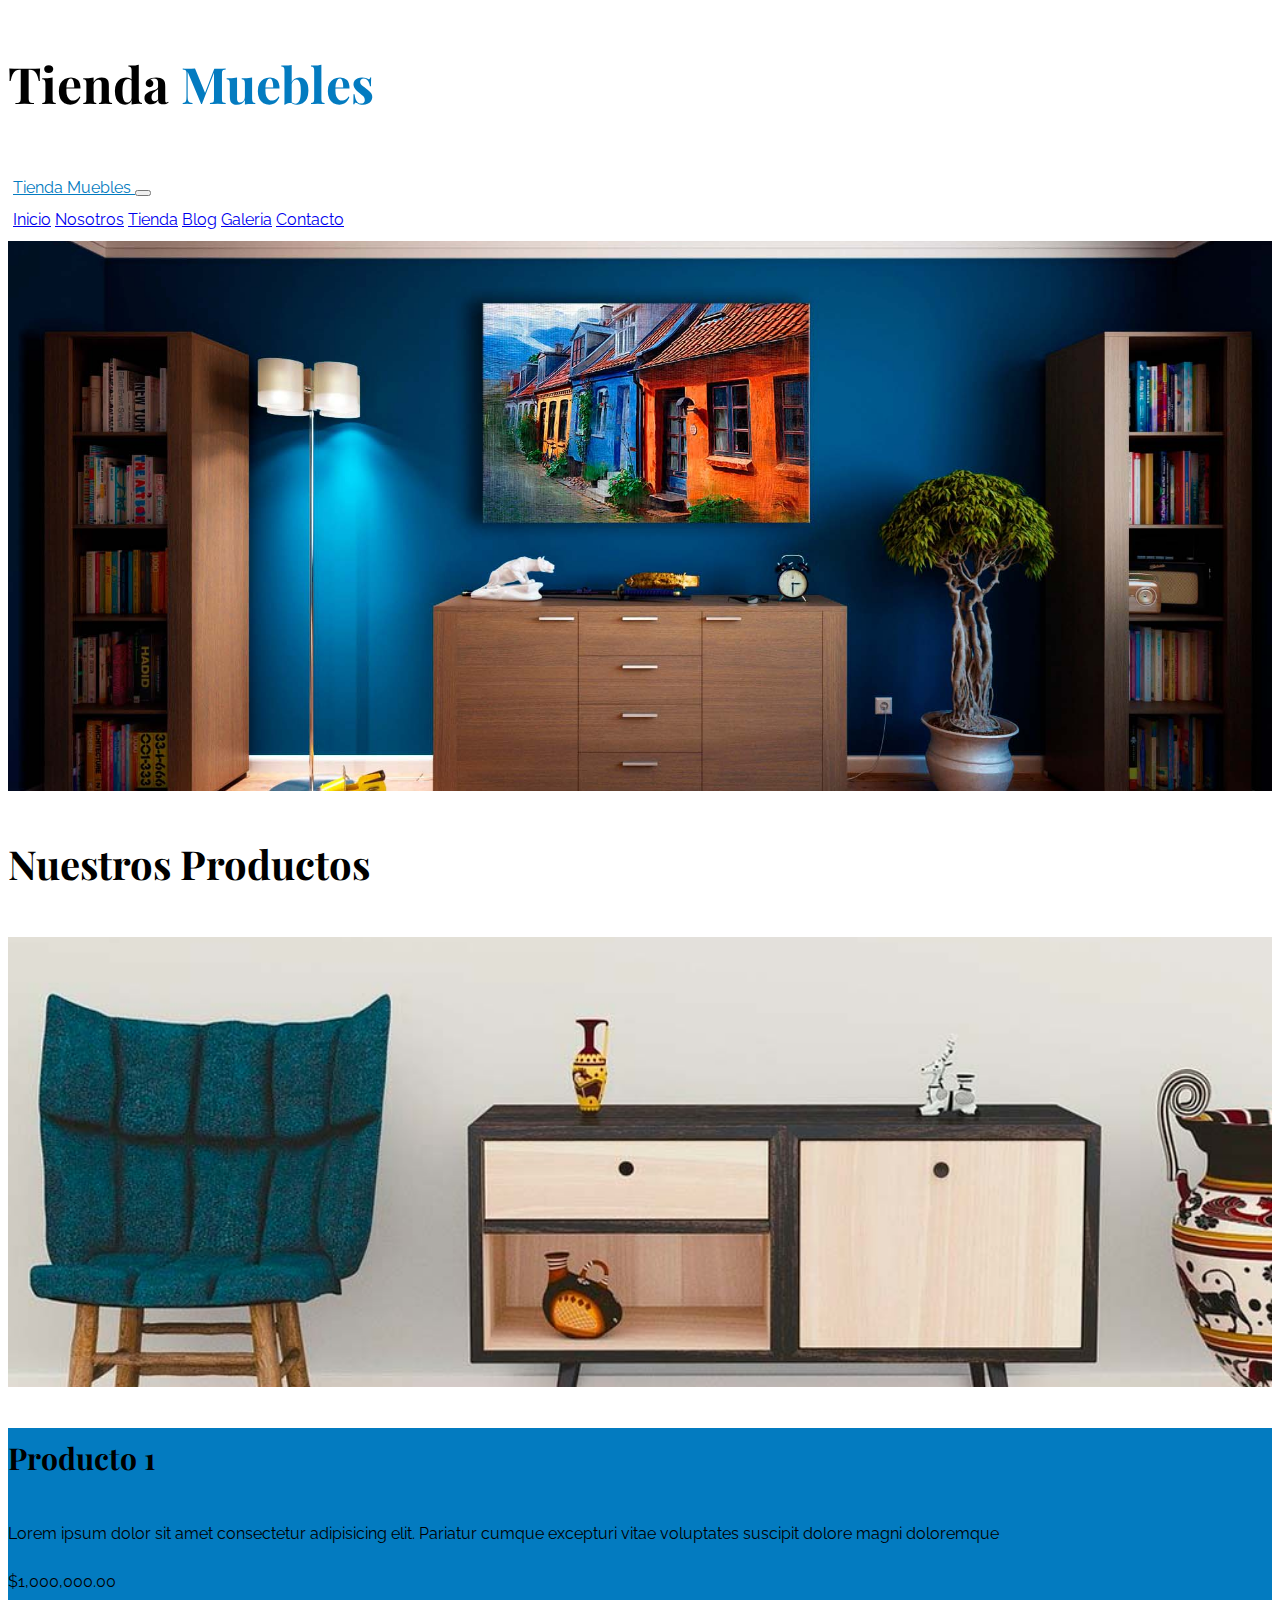
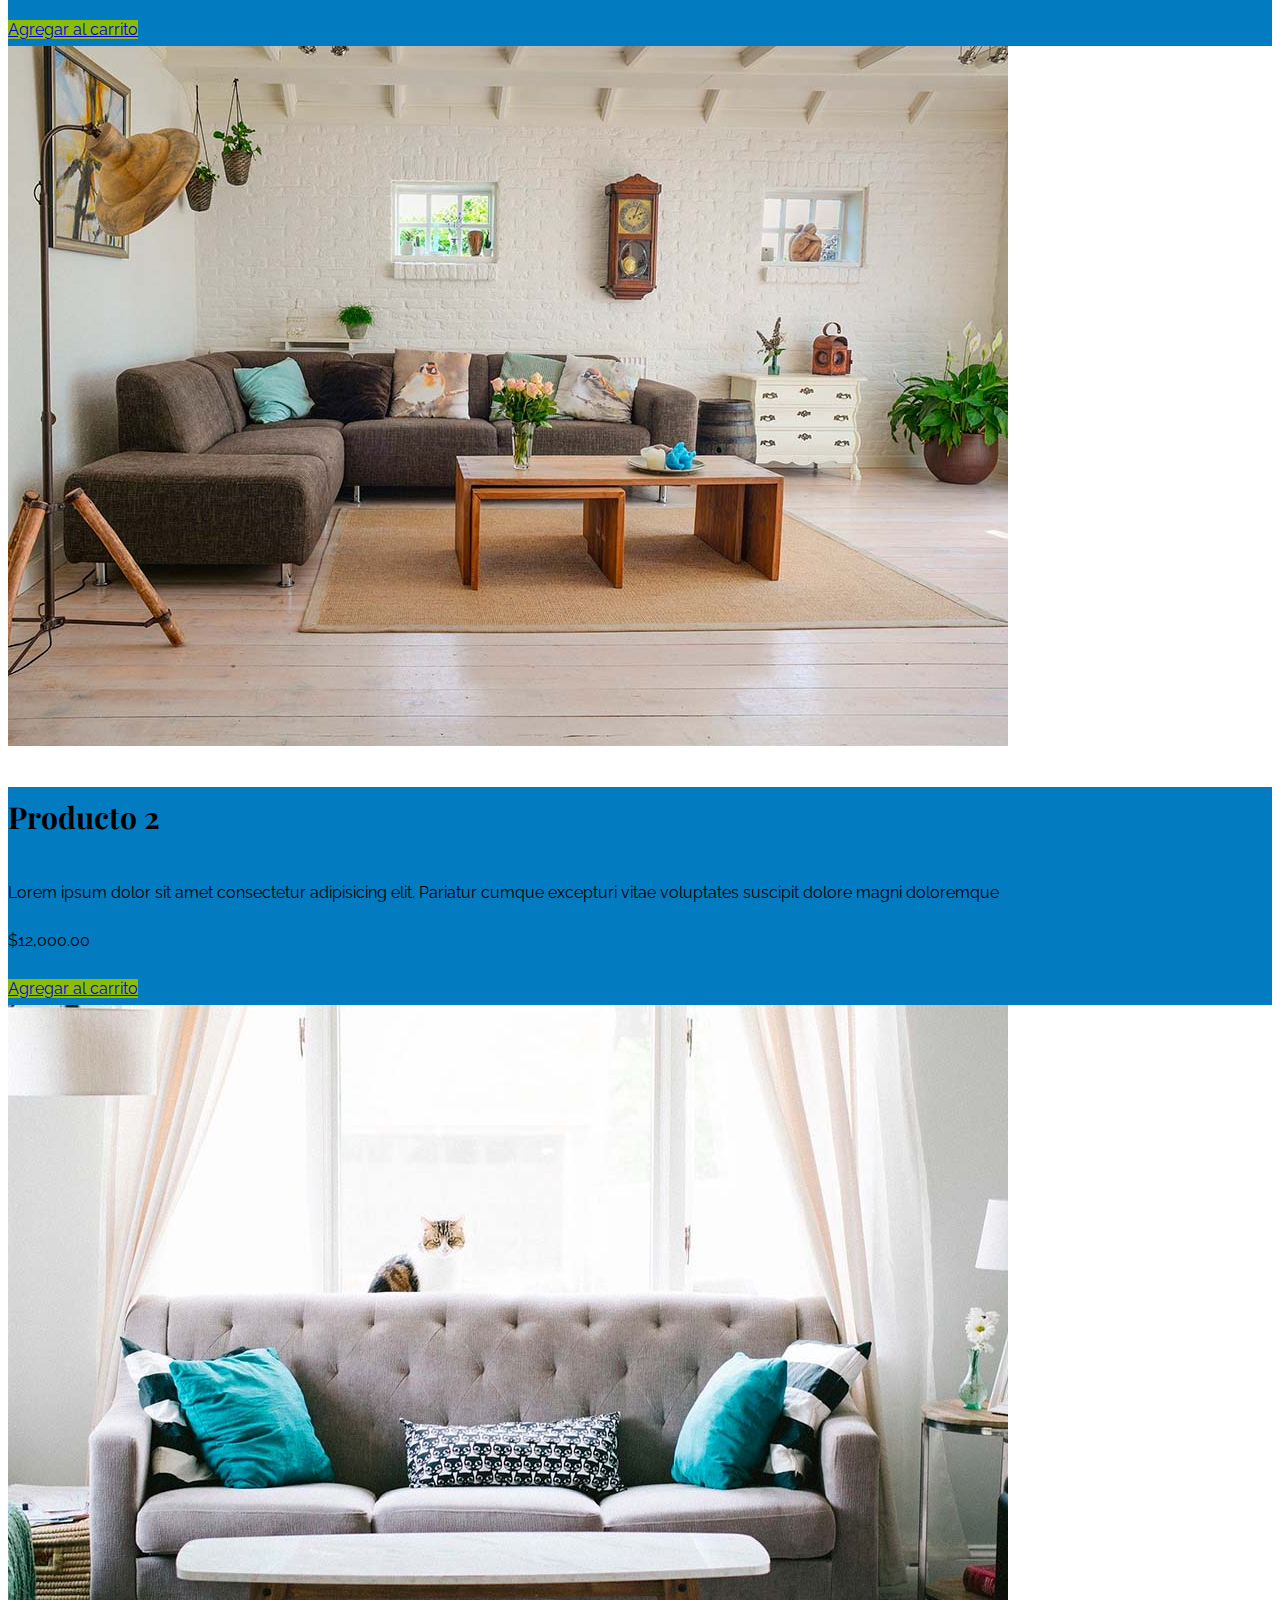
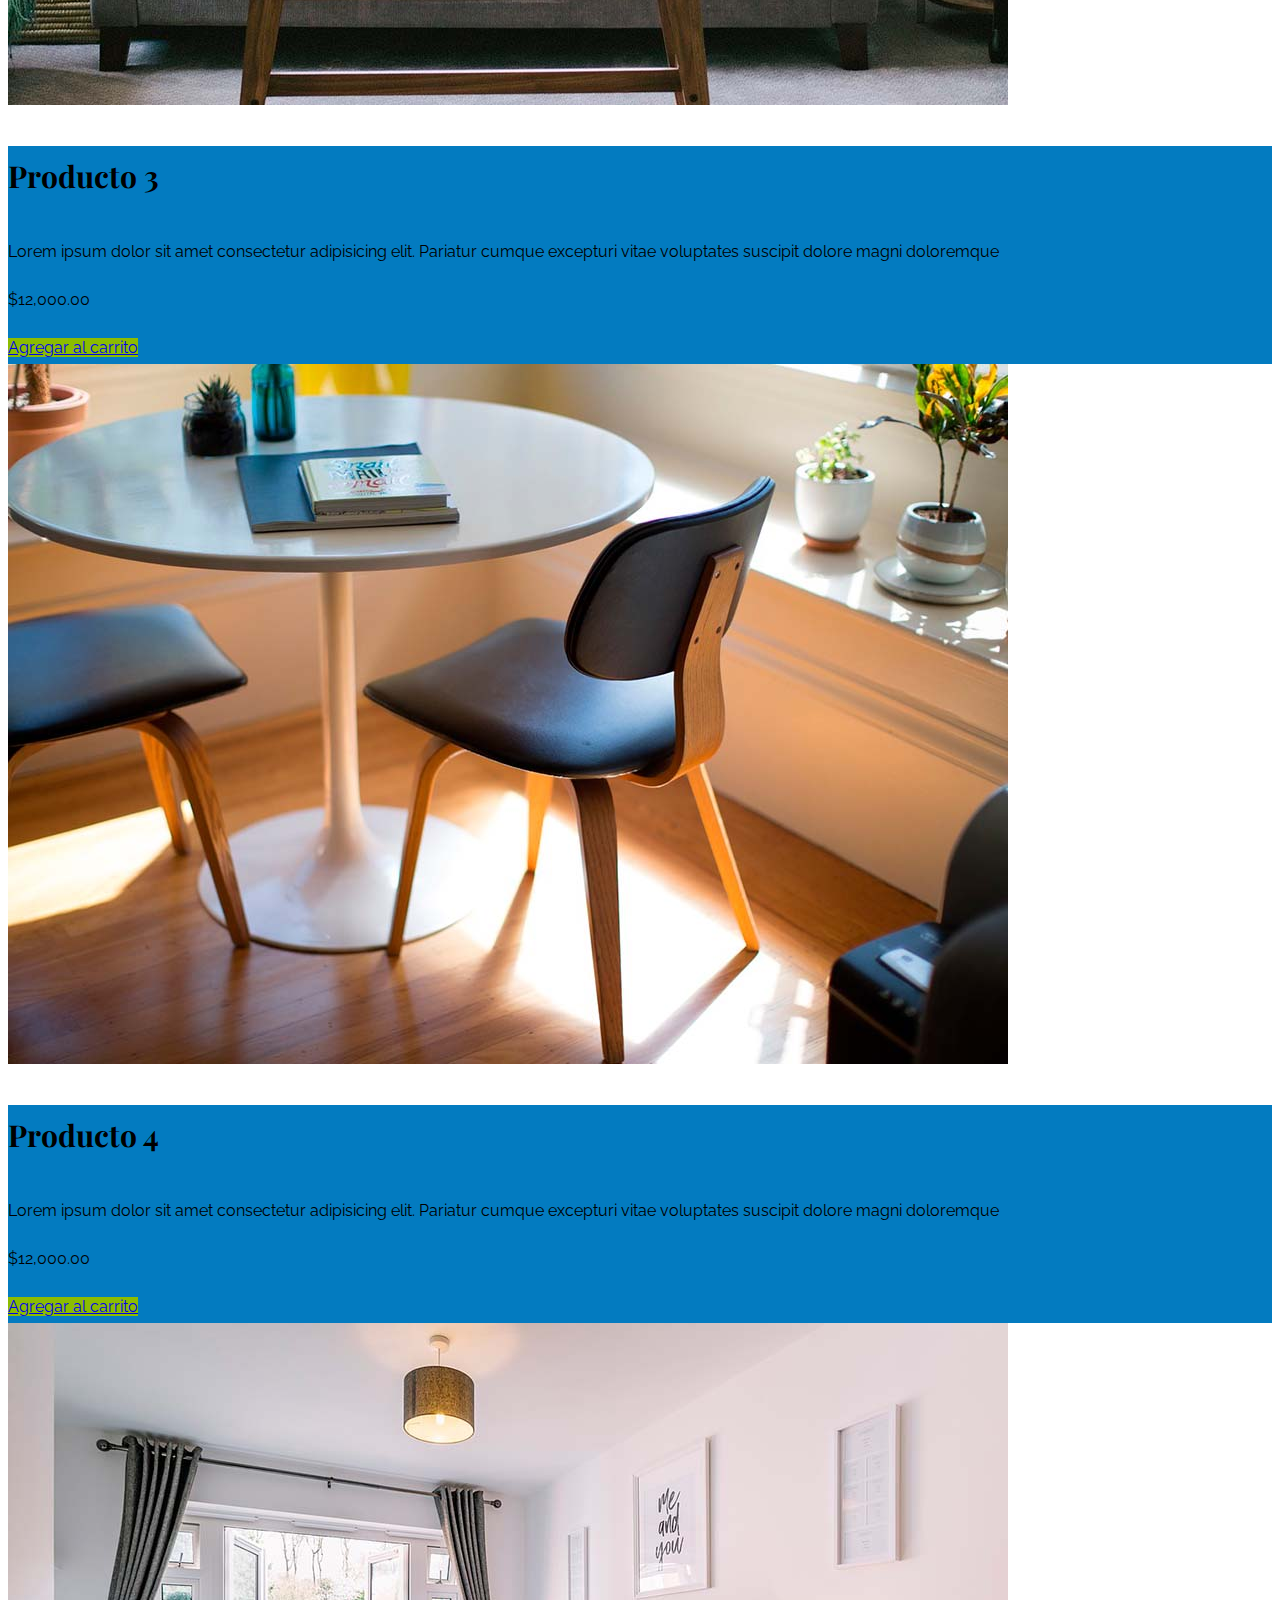
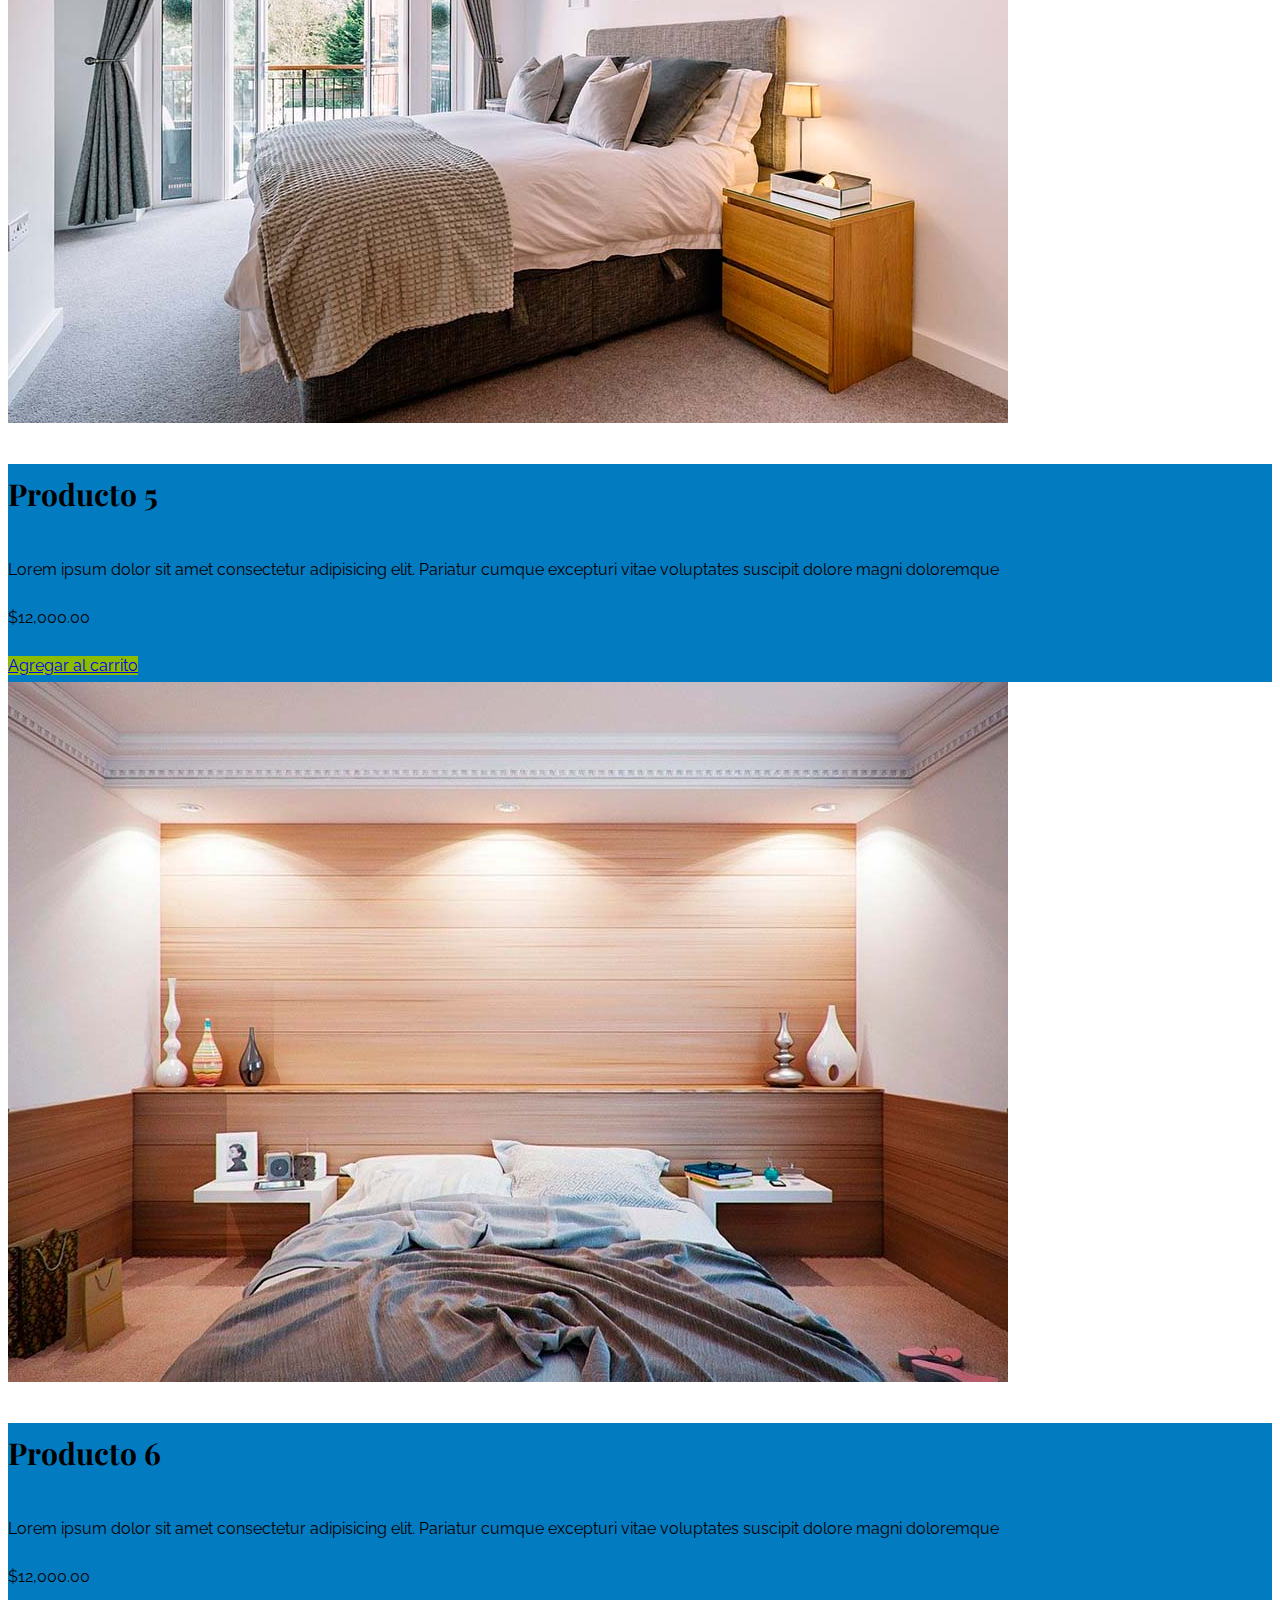
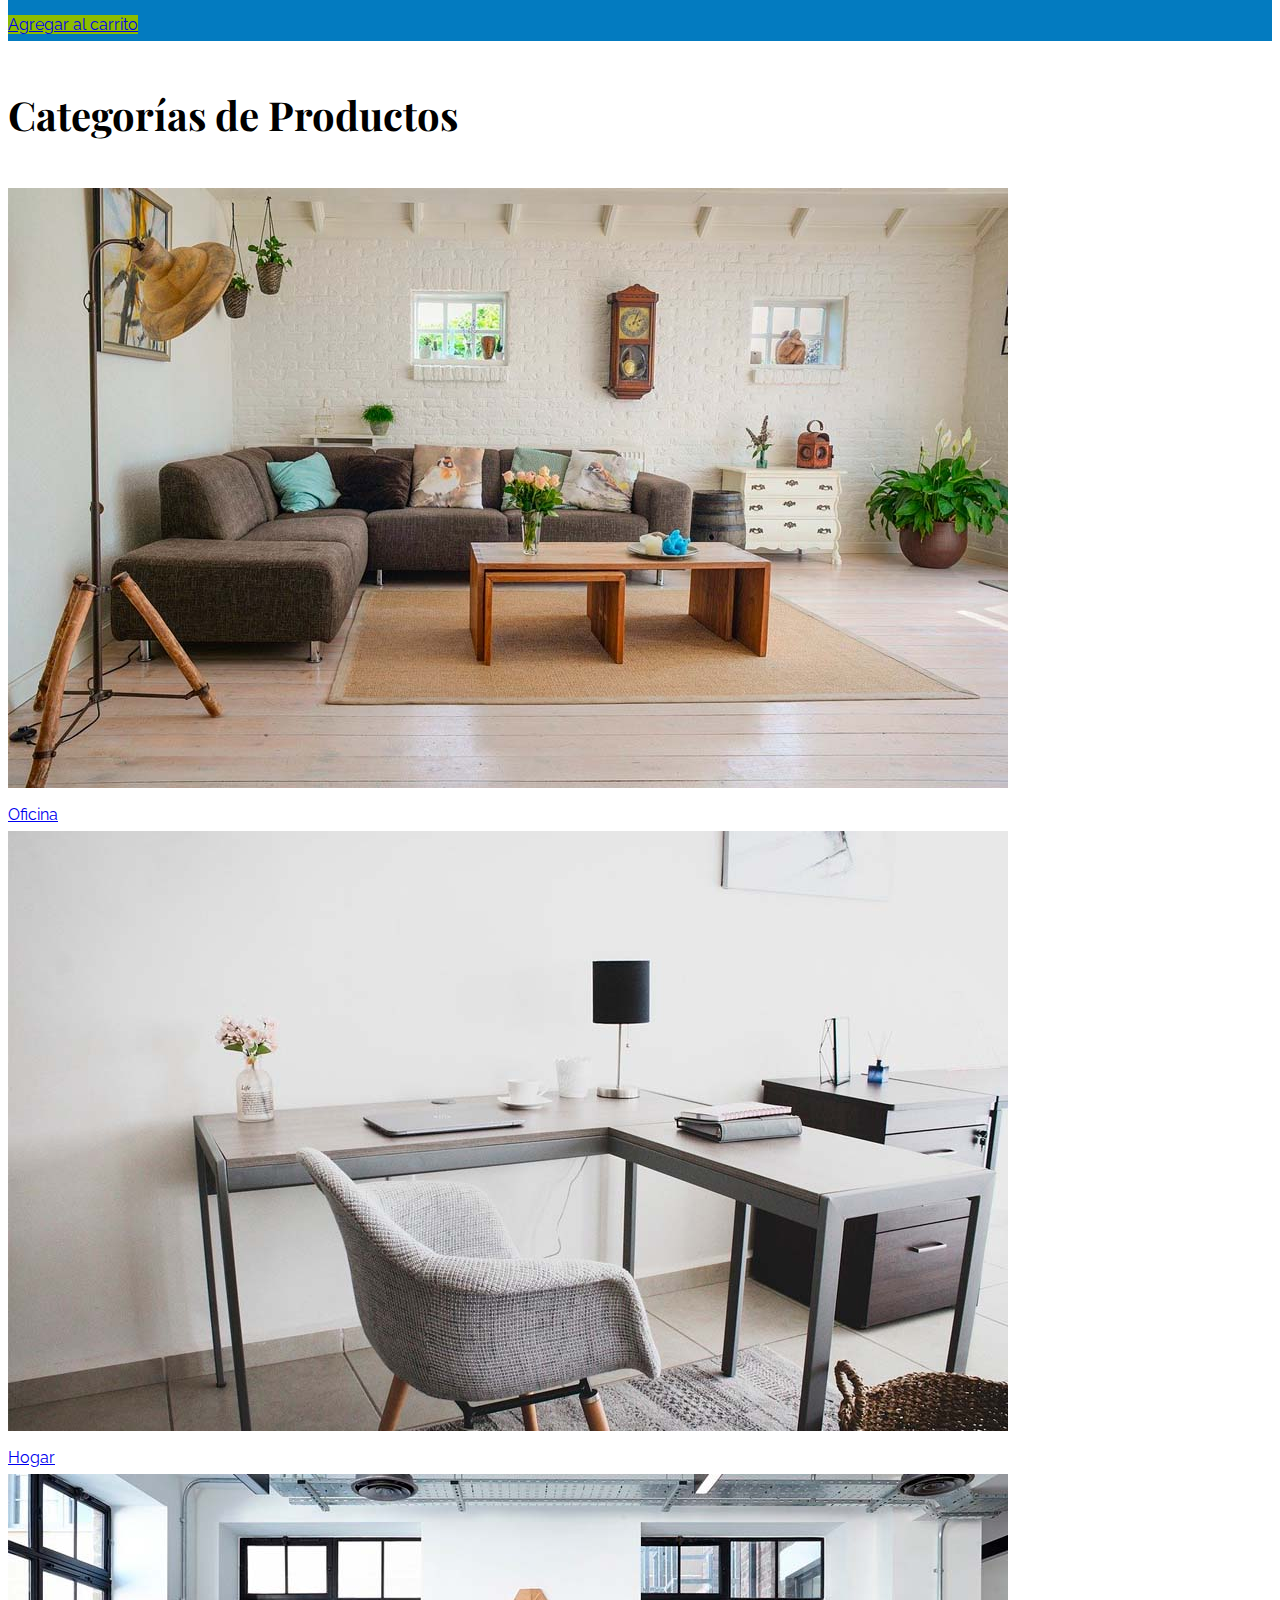
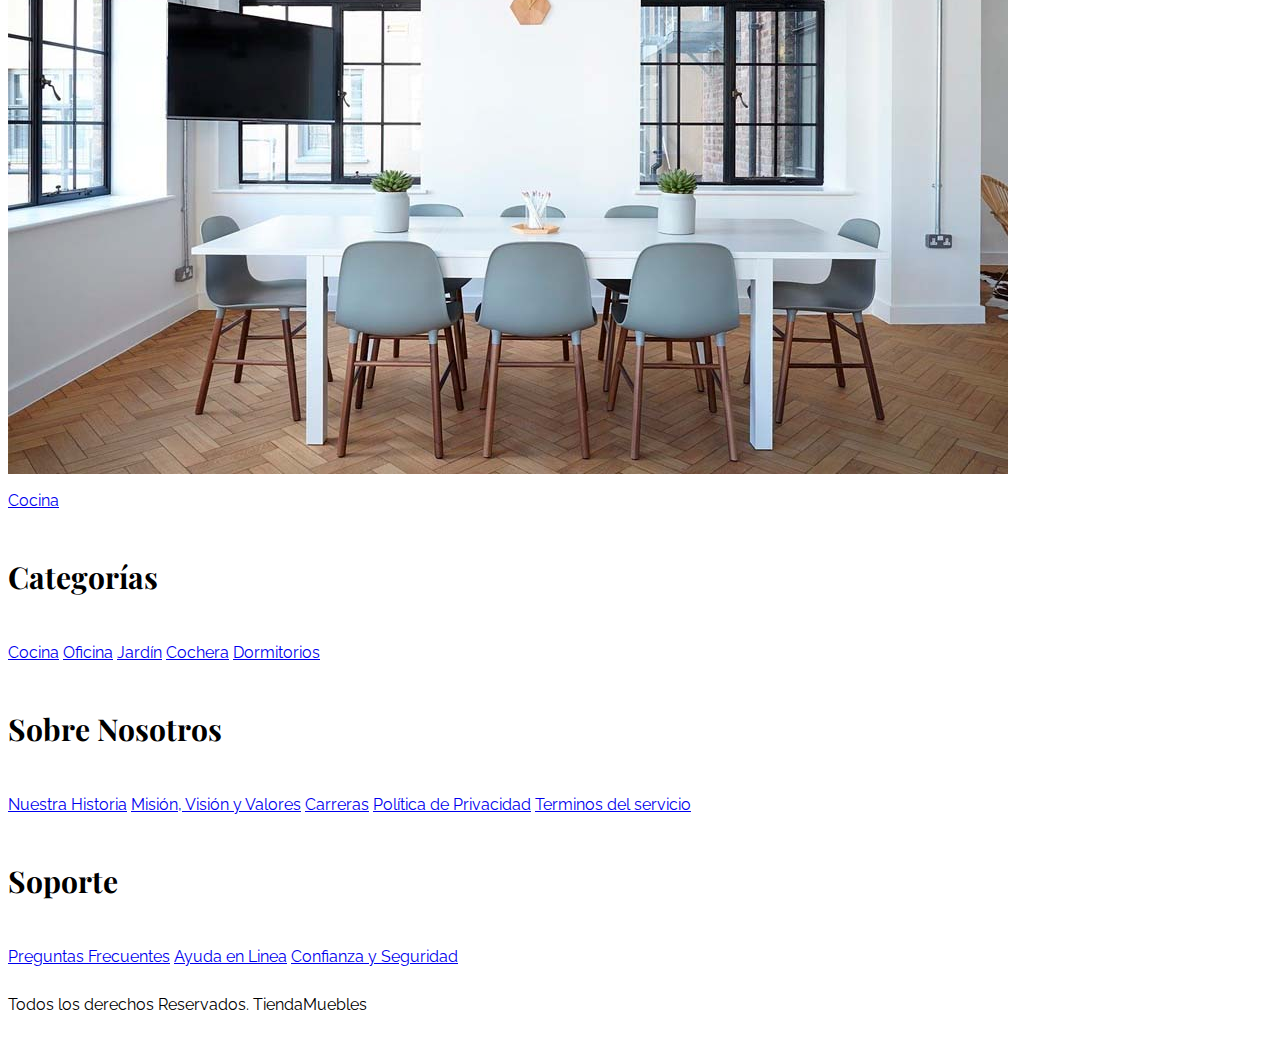
<file: index.html>
<!DOCTYPE html>
<html lang="en">
<head>
    <meta charset="UTF-8">
    <meta http-equiv="X-UA-Compatible" content="IE=edge">
    <meta name="viewport" content="width=device-width, initial-scale=1.0">
    <link href="https://cdn.jsdelivr.net/npm/bootstrap@5.2.0-beta1/dist/css/bootstrap.min.css" rel="stylesheet" integrity="sha384-0evHe/X+R7YkIZDRvuzKMRqM+OrBnVFBL6DOitfPri4tjfHxaWutUpFmBp4vmVor" crossorigin="anonymous">
    <link rel="stylesheet" href="css/app.css">
    <link rel="stylesheet" href="https://cdn.jsdelivr.net/npm/bootstrap-icons@1.8.3/font/bootstrap-icons.css">
    <link rel="preconnect" href="https://fonts.googleapis.com">
    <link rel="preconnect" href="https://fonts.gstatic.com" crossorigin>
    <link href="https://fonts.googleapis.com/css2?family=Playfair+Display:wght@700&family=Raleway:wght@400;700;900&display=swap" rel="stylesheet">
    <title>Ecommerce - Inicio</title>
</head>
<body>
    
    <header class="py-5 text-center">
        <h1>
            Tienda 
            <span class="text-primary">
                Muebles
            </span>
        </h1>
    </header>
    <div class="border-top py-4">
        <div class="navbar navbar-expand-lg container navbar-light">
            <a href="index.html" class="navbar-brand text-primary d-lg-none fs-2 fw-bold text-uppercase">
                Tienda Muebles
            </a>
            <button class="navbar-toggler" type="button" data-bs-toggle="collapse" data-bs-target="#navegacion">
                <span class="navbar-toggler-icon"></span>
            </button>

            <div id="navegacion" class="collapse navbar-collapse">
                <nav class="navbar-nav container text-center d-flex flex-md-row justify-content-md-between">
                    <a class="text-dark text-decoration-none" href="index.html">Inicio</a>
                    <a class="text-dark text-decoration-none" href="nosotros.html">Nosotros</a>
                    <a class="text-dark text-decoration-none" href="tienda.html">Tienda</a>
                    <a class="text-dark text-decoration-none" href="blog.html">Blog</a>
                    <a class="text-dark text-decoration-none" href="galeria.html">Galeria</a>
                    <a class="text-dark text-decoration-none" href="contacto.html">Contacto</a>
                </nav>
            </div>
        </div>
    </div>

    <div class="hero"></div>

    <main class="container-xl py-5">
        <h2 class="text-center my-5">Nuestros Productos</h2>

        <div class="row g-0 pt-5 mb-4">
            <div class="col-md-8 producto">
                <img class="img-fluid" src="img/producto1.jpg" alt="imagen producto">
            </div>
            <div class="col-md-4 bg-primary text-center p-5 text-white d-flex flex-column justify-content-center">
                <h3>Producto 1</h3>
                <p>
                    Lorem ipsum dolor sit amet consectetur adipisicing 
                    elit. Pariatur cumque excepturi vitae voluptates 
                    suscipit dolore magni doloremque
                </p>
                <p class="fs-1 fw-bold ">$1,000,000.00</p>
                <a class="btn btn-success fs-3 fw-bold text-uppercase py-3" href="#">Agregar al carrito</a>
            </div>
        </div>
        <div class="row">
            <div class="col-md-6 mb-4">
                <div class="card">
                    <img class="card-img-top" src="img/producto2.jpg" alt="imagen producto">
                    <div class="card-body text-center bg-primary text-white p-5">
                        <h3>Producto 2</h3>
                        <p>
                            Lorem ipsum dolor sit amet consectetur adipisicing 
                            elit. Pariatur cumque excepturi vitae voluptates 
                            suscipit dolore magni doloremque
                        </p>
                        <p class="fs-1 fw-bold ">$12,000.00</p>
                        <a class="btn btn-success fs-3 fw-bold text-uppercase py-3 d-block" href="#">Agregar al carrito</a>
        
                    </div>
                </div>
            </div>
            <div class="col-md-6 mb-4">
                <div class="card">
                    <img class="card-img-top" src="img/producto3.jpg" alt="imagen producto">
                    <div class="card-body text-center bg-primary text-white p-5">
                        <h3>Producto 3</h3>
                        <p>
                            Lorem ipsum dolor sit amet consectetur adipisicing 
                            elit. Pariatur cumque excepturi vitae voluptates 
                            suscipit dolore magni doloremque
                        </p>
                        <p class="fs-1 fw-bold ">$12,000.00</p>
                        <a class="btn btn-success fs-3 fw-bold text-uppercase py-3 d-block" href="#">Agregar al carrito</a>
        
                    </div>
                </div>
            </div>
        </div>
        <div class="row">
            <div class="col-md-4 mb-4">
                <div class="card">
                    <img class="card-img-top" src="img/producto4.jpg" alt="imagen producto">
                    <div class="card-body text-center bg-primary text-white p-5">
                        <h3>Producto 4</h3>
                        <p>
                            Lorem ipsum dolor sit amet consectetur adipisicing 
                            elit. Pariatur cumque excepturi vitae voluptates 
                            suscipit dolore magni doloremque
                        </p>
                        <p class="fs-1 fw-bold ">$12,000.00</p>
                        <a class="btn btn-success fs-3 fw-bold text-uppercase py-3 d-block" href="#">Agregar al carrito</a>
        
                    </div>
                </div>
            </div>
            <div class="col-md-4 mb-4">
                <div class="card">
                    <img class="card-img-top" src="img/producto5.jpg" alt="imagen producto">
                    <div class="card-body text-center bg-primary text-white p-5">
                        <h3>Producto 5</h3>
                        <p>
                            Lorem ipsum dolor sit amet consectetur adipisicing 
                            elit. Pariatur cumque excepturi vitae voluptates 
                            suscipit dolore magni doloremque
                        </p>
                        <p class="fs-1 fw-bold ">$12,000.00</p>
                        <a class="btn btn-success fs-3 fw-bold text-uppercase py-3 d-block" href="#">Agregar al carrito</a>
        
                    </div>
                </div>
            </div>
            <div class="col-md-4 mb-4">
                <div class="card">
                    <img class="card-img-top" src="img/producto6.jpg" alt="imagen producto">
                    <div class="card-body text-center bg-primary text-white p-5">
                        <h3>Producto 6</h3>
                        <p>
                            Lorem ipsum dolor sit amet consectetur adipisicing 
                            elit. Pariatur cumque excepturi vitae voluptates 
                            suscipit dolore magni doloremque
                        </p>
                        <p class="fs-1 fw-bold ">$12,000.00</p>
                        <a class="btn btn-success fs-3 fw-bold text-uppercase py-3 d-block" href="#">Agregar al carrito</a>
        
                    </div>
                </div>
            </div>
        </div>
    </main>

    <section class="container-xl">
        <h2 class="text-center py-5">Categorías de Productos</h2>
        <div class="row mt-5">
            <div class="col-md-4 categoria">
                <div class="overflow-hidden">
                    <img class="img-fluid" src="img/categoria1.jpg" alt="imagen categoria">
                </div>
                <a class="text-dark fs-2 text-decoration-none text-center d-block py-3" href="#">Oficina</a>
            </div>
            <div class="col-md-4 categoria">
                <div class="overflow-hidden">
                    <img class="img-fluid" src="img/categoria2.jpg" alt="imagen categoria">
                </div>
                <a class="text-dark fs-2 text-decoration-none text-center d-block py-3" href="#">Hogar</a>
            </div>
            <div class="col-md-4 categoria">
                <div class="overflow-hidden">
                    <img class="img-fluid" src="img/categoria3.jpg" alt="imagen categoria">
                </div>
                <a class="text-dark fs-2 text-decoration-none text-center d-block py-3" href="#">Cocina</a>
            </div>
        </div>
    </section>

    <footer class="pt-5 mt-5 border-top">
        <div class="container-xl mt-5">
            <div class="row">
                <div class="col-md-4 mb-4 mb-md-0 text-center">
                    <h3 class="mb-4">Categorías</h3>
                    <nav class="d-flex flex-column">
                        <a class="text-dark text-decoration-none" href="#">Cocina</a>
                        <a class="text-dark text-decoration-none" href="#">Oficina</a>
                        <a class="text-dark text-decoration-none" href="#">Jardín</a>
                        <a class="text-dark text-decoration-none" href="#">Cochera</a>
                        <a class="text-dark text-decoration-none" href="#">Dormitorios</a>                    
                    </nav>
                </div>
                <div class="col-md-4 mb-4 mb-md-0 text-center">
                    <h3 class="mb-4">Sobre Nosotros</h3>
                    <nav class="d-flex flex-column">
                        <a class="text-dark text-decoration-none" href="#">Nuestra Historia</a>
                        <a class="text-dark text-decoration-none" href="#">Misión, Visión y Valores</a>
                        <a class="text-dark text-decoration-none" href="#">Carreras</a>
                        <a class="text-dark text-decoration-none" href="#">Política de Privacidad</a>
                        <a class="text-dark text-decoration-none" href="#">Terminos del servicio</a>                    
                    </nav>
                </div>
                <div class="col-md-4 mb-4 mb-md-0 text-center">
                    <h3 class="mb-4">Soporte</h3>
                    <nav class="d-flex flex-column">
                        <a class="text-dark text-decoration-none" href="#">Preguntas Frecuentes</a>
                        <a class="text-dark text-decoration-none" href="#">Ayuda en Linea</a>
                        <a class="text-dark text-decoration-none" href="#">Confianza y Seguridad</a>
                    </nav>
                </div>
            </div>
            <p class="mt-5 text-center fs-2">Todos los derechos Reservados. TiendaMuebles</p>
        </div>
    </footer>

    <script src="js/app.js"></script>
    <script src="https://cdn.jsdelivr.net/npm/bootstrap@5.2.0-beta1/dist/js/bootstrap.bundle.min.js" integrity="sha384-pprn3073KE6tl6bjs2QrFaJGz5/SUsLqktiwsUTF55Jfv3qYSDhgCecCxMW52nD2" crossorigin="anonymous"></script>
</body>
</html>
</file>
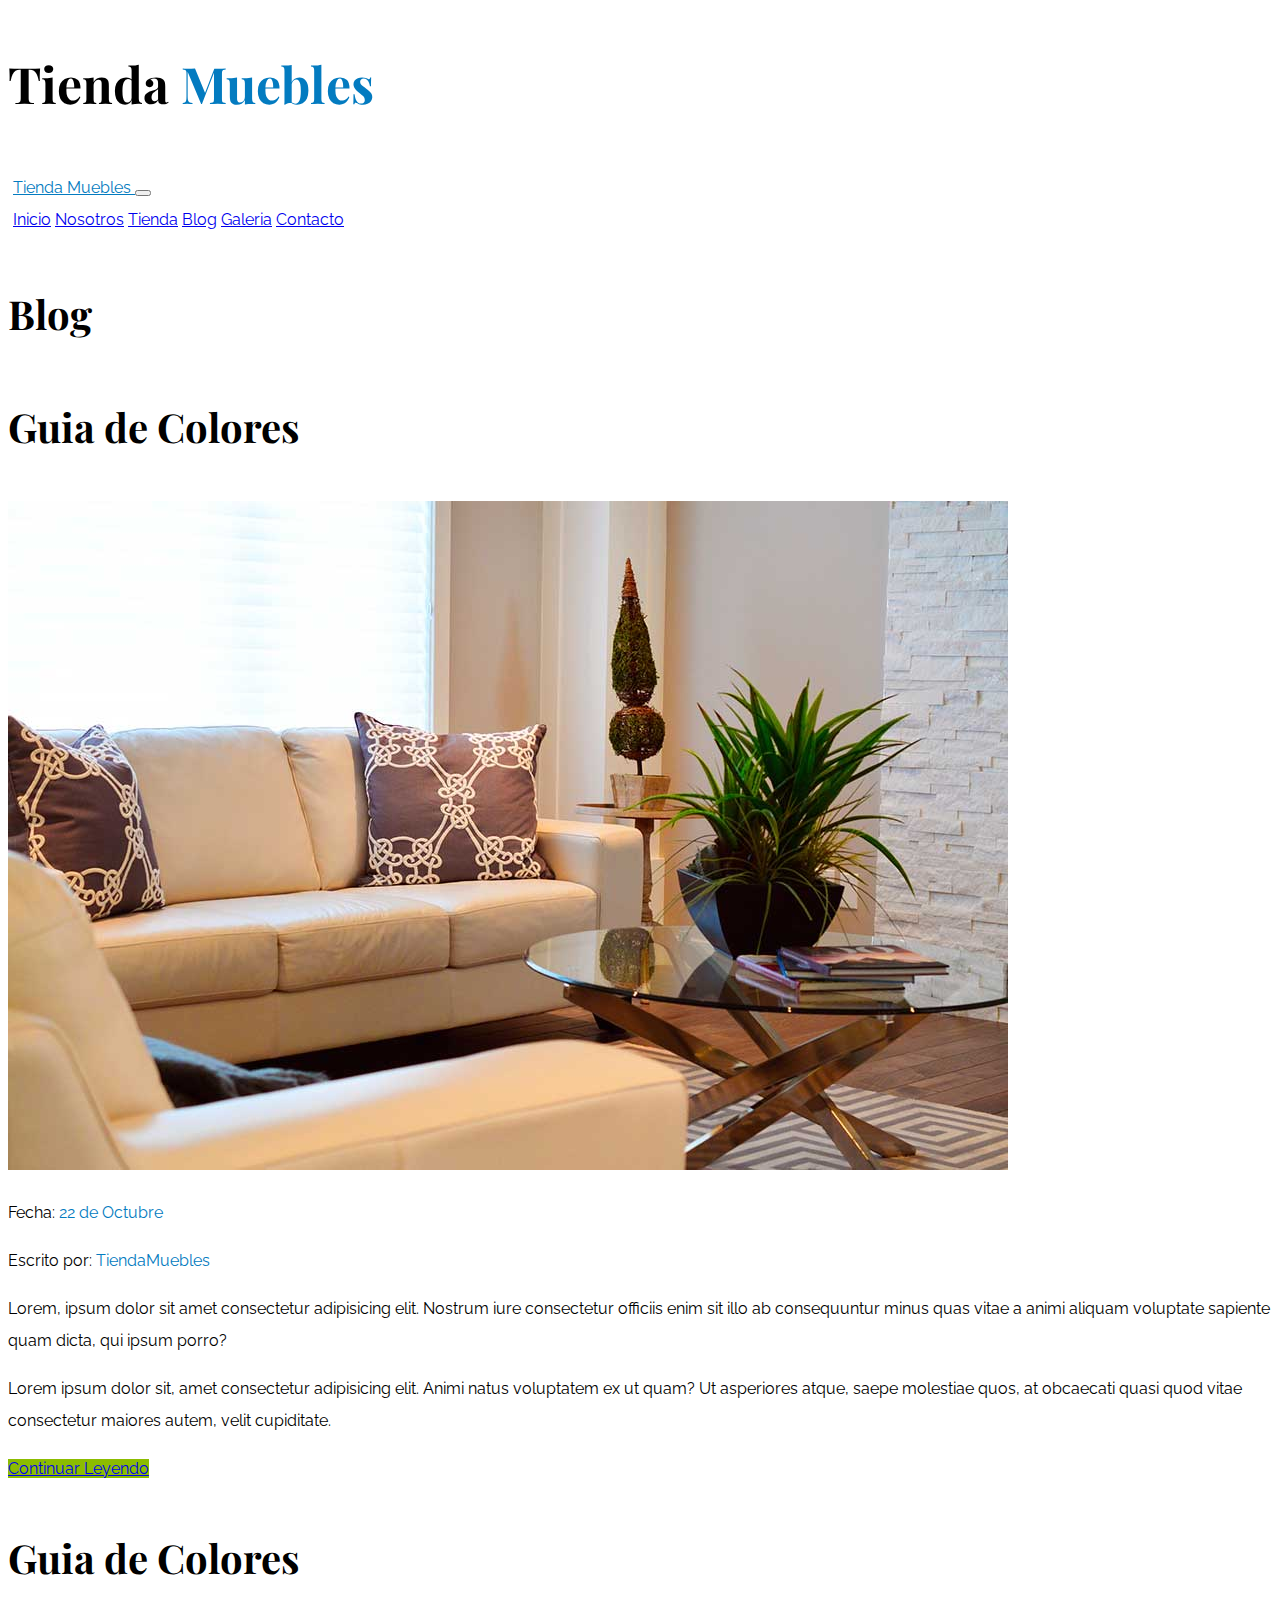
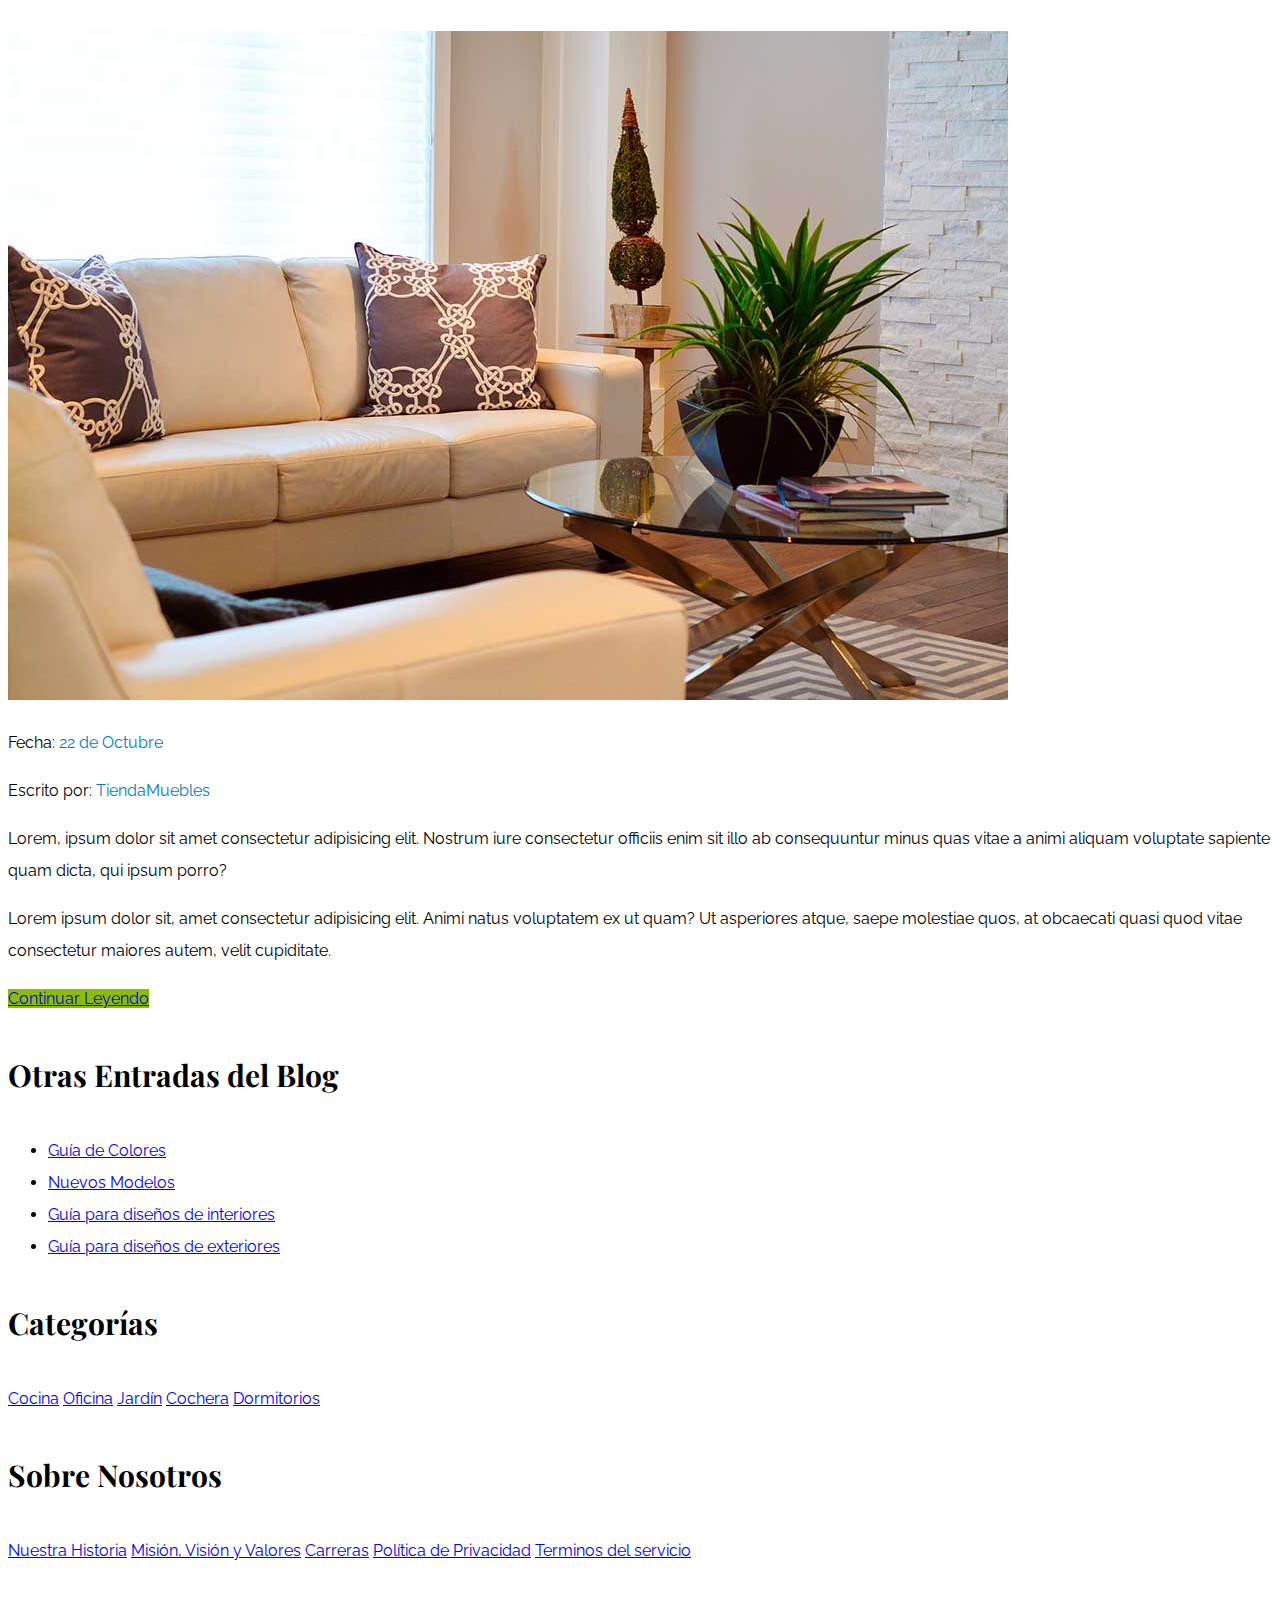
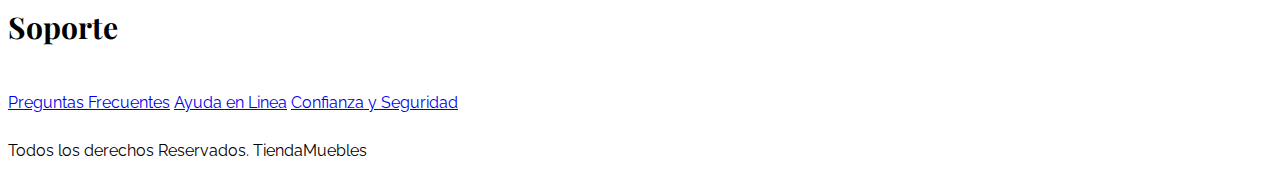
<file: blog.html>
<!DOCTYPE html>
<html lang="en">
<head>
    <meta charset="UTF-8">
    <meta http-equiv="X-UA-Compatible" content="IE=edge">
    <meta name="viewport" content="width=device-width, initial-scale=1.0">
    <link href="https://cdn.jsdelivr.net/npm/bootstrap@5.2.0-beta1/dist/css/bootstrap.min.css" rel="stylesheet" integrity="sha384-0evHe/X+R7YkIZDRvuzKMRqM+OrBnVFBL6DOitfPri4tjfHxaWutUpFmBp4vmVor" crossorigin="anonymous">
    <link rel="stylesheet" href="css/app.css">
    <link rel="stylesheet" href="https://cdn.jsdelivr.net/npm/bootstrap-icons@1.8.3/font/bootstrap-icons.css">
    <link rel="preconnect" href="https://fonts.googleapis.com">
    <link rel="preconnect" href="https://fonts.gstatic.com" crossorigin>
    <link href="https://fonts.googleapis.com/css2?family=Playfair+Display:wght@700&family=Raleway:wght@400;700;900&display=swap" rel="stylesheet">

    <title>Ecommerce - Blog</title>
</head>
<body>
    
    <header class="py-5 text-center">
        <h1>
            Tienda 
            <span class="text-primary">
                Muebles
            </span>
        </h1>
    </header>
    <div class="border-top py-4">
        <div class="navbar navbar-expand-lg container navbar-light">
            <a href="index.html" class="navbar-brand text-primary d-lg-none fs-2 fw-bold text-uppercase">
                Tienda Muebles
            </a>
            <button class="navbar-toggler" type="button" data-bs-toggle="collapse" data-bs-target="#navegacion">
                <span class="navbar-toggler-icon"></span>
            </button>

            <div id="navegacion" class="collapse navbar-collapse">
                <nav class="navbar-nav container text-center d-flex flex-md-row justify-content-md-between">
                    <a class="text-dark text-decoration-none" href="index.html">Inicio</a>
                    <a class="text-dark text-decoration-none" href="nosotros.html">Nosotros</a>
                    <a class="text-dark text-decoration-none" href="tienda.html">Tienda</a>
                    <a class="text-dark text-decoration-none" href="blog.html">Blog</a>
                    <a class="text-dark text-decoration-none" href="galeria.html">Galeria</a>
                    <a class="text-dark text-decoration-none" href="contacto.html">Contacto</a>
                </nav>
            </div>
        </div>
    </div>

    

    <section class="container-xl py-5">
        <h2 class="text-center my-5">Blog</h2>

        <div class="row mt-5 gx-5">
            <main class="col-md-8 order-1 order-md-0">
                <article class="mb-2 pb-5">
                    <h2 class="my-5">Guia de Colores</h2>
                    <img class="img-fluid" src="img/nosotros.jpg" alt="imagen nosotros">
                    
                    <div class="d-flex flex-column flex-md-row justify-content-md-between py-4">
                        <p class="fw-bold">
                            Fecha: 
                            <span class="text-primary">22 de Octubre</span>
                        </p>
                        <p class="fw-bold">
                            Escrito por: 
                            <span class="text-primary">TiendaMuebles</span>
                        </p>
                    </div>

                    <p>
                        Lorem, ipsum dolor sit amet consectetur adipisicing elit. Nostrum iure consectetur officiis enim sit illo ab consequuntur minus quas vitae a animi aliquam voluptate sapiente quam dicta, qui ipsum porro?
                    </p>
                    <p>
                        Lorem ipsum dolor sit, amet consectetur adipisicing elit. Animi natus voluptatem ex ut quam? Ut asperiores atque, saepe molestiae quos, at obcaecati quasi quod vitae consectetur maiores autem, velit cupiditate.
                    </p>

                    <a href="entrada.html" class="btn btn-success px-5 py-3 fs-3 text-uppercase fw-bold rounded-0 border-0 d-block d-md-inline-block">Continuar Leyendo</a>
                </article>
                <article class="mb-2 pb-5">
                    <h2 class="my-5">Guia de Colores</h2>
                    <img class="img-fluid" src="img/nosotros.jpg" alt="imagen nosotros">
                    
                    <div class="d-flex flex-column flex-md-row justify-content-md-between py-4">
                        <p class="fw-bold">
                            Fecha: 
                            <span class="text-primary">22 de Octubre</span>
                        </p>
                        <p class="fw-bold">
                            Escrito por: 
                            <span class="text-primary">TiendaMuebles</span>
                        </p>
                    </div>

                    <p>
                        Lorem, ipsum dolor sit amet consectetur adipisicing elit. Nostrum iure consectetur officiis enim sit illo ab consequuntur minus quas vitae a animi aliquam voluptate sapiente quam dicta, qui ipsum porro?
                    </p>
                    <p>
                        Lorem ipsum dolor sit, amet consectetur adipisicing elit. Animi natus voluptatem ex ut quam? Ut asperiores atque, saepe molestiae quos, at obcaecati quasi quod vitae consectetur maiores autem, velit cupiditate.
                    </p>

                    <a href="entrada.html" class="btn btn-success px-5 py-3 fs-3 text-uppercase fw-bold rounded-0 border-0 d-block d-md-inline-block">Continuar Leyendo</a>
                </article>
            </main>
            <aside class="col-md-4">
                <h3 class="my-5">Otras Entradas del Blog</h3>
                <ul class="mt-5 list-unstyled">
                    <li>
                        <a class="text-dark text-decoration-none" href="#">Guía de Colores</a>
                    </li>
                    <li>
                        <a class="text-dark text-decoration-none" href="#">Nuevos Modelos</a>
                    </li>
                    <li>
                        <a class="text-dark text-decoration-none" href="#">Guía para diseños de interiores</a>
                    </li>
                    <li>
                        <a class="text-dark text-decoration-none" href="#">Guía para diseños de exteriores</a>
                    </li>
                </ul>
            </aside>
        </div>

    </section>

    <footer class="pt-5 mt-5 border-top">
        <div class="container-xl mt-5">
            <div class="row">
                <div class="col-md-4 mb-4 mb-md-0 text-center">
                    <h3 class="mb-4">Categorías</h3>
                    <nav class="d-flex flex-column">
                        <a class="text-dark text-decoration-none" href="#">Cocina</a>
                        <a class="text-dark text-decoration-none" href="#">Oficina</a>
                        <a class="text-dark text-decoration-none" href="#">Jardín</a>
                        <a class="text-dark text-decoration-none" href="#">Cochera</a>
                        <a class="text-dark text-decoration-none" href="#">Dormitorios</a>                    
                    </nav>
                </div>
                <div class="col-md-4 mb-4 mb-md-0 text-center">
                    <h3 class="mb-4">Sobre Nosotros</h3>
                    <nav class="d-flex flex-column">
                        <a class="text-dark text-decoration-none" href="#">Nuestra Historia</a>
                        <a class="text-dark text-decoration-none" href="#">Misión, Visión y Valores</a>
                        <a class="text-dark text-decoration-none" href="#">Carreras</a>
                        <a class="text-dark text-decoration-none" href="#">Política de Privacidad</a>
                        <a class="text-dark text-decoration-none" href="#">Terminos del servicio</a>                    
                    </nav>
                </div>
                <div class="col-md-4 mb-4 mb-md-0 text-center">
                    <h3 class="mb-4">Soporte</h3>
                    <nav class="d-flex flex-column">
                        <a class="text-dark text-decoration-none" href="#">Preguntas Frecuentes</a>
                        <a class="text-dark text-decoration-none" href="#">Ayuda en Linea</a>
                        <a class="text-dark text-decoration-none" href="#">Confianza y Seguridad</a>
                    </nav>
                </div>
            </div>
            <p class="mt-5 text-center fs-2">Todos los derechos Reservados. TiendaMuebles</p>
        </div>
    </footer>


    <script src="https://cdn.jsdelivr.net/npm/bootstrap@5.2.0-beta1/dist/js/bootstrap.bundle.min.js" integrity="sha384-pprn3073KE6tl6bjs2QrFaJGz5/SUsLqktiwsUTF55Jfv3qYSDhgCecCxMW52nD2" crossorigin="anonymous"></script>
</body>
</html>
</file>
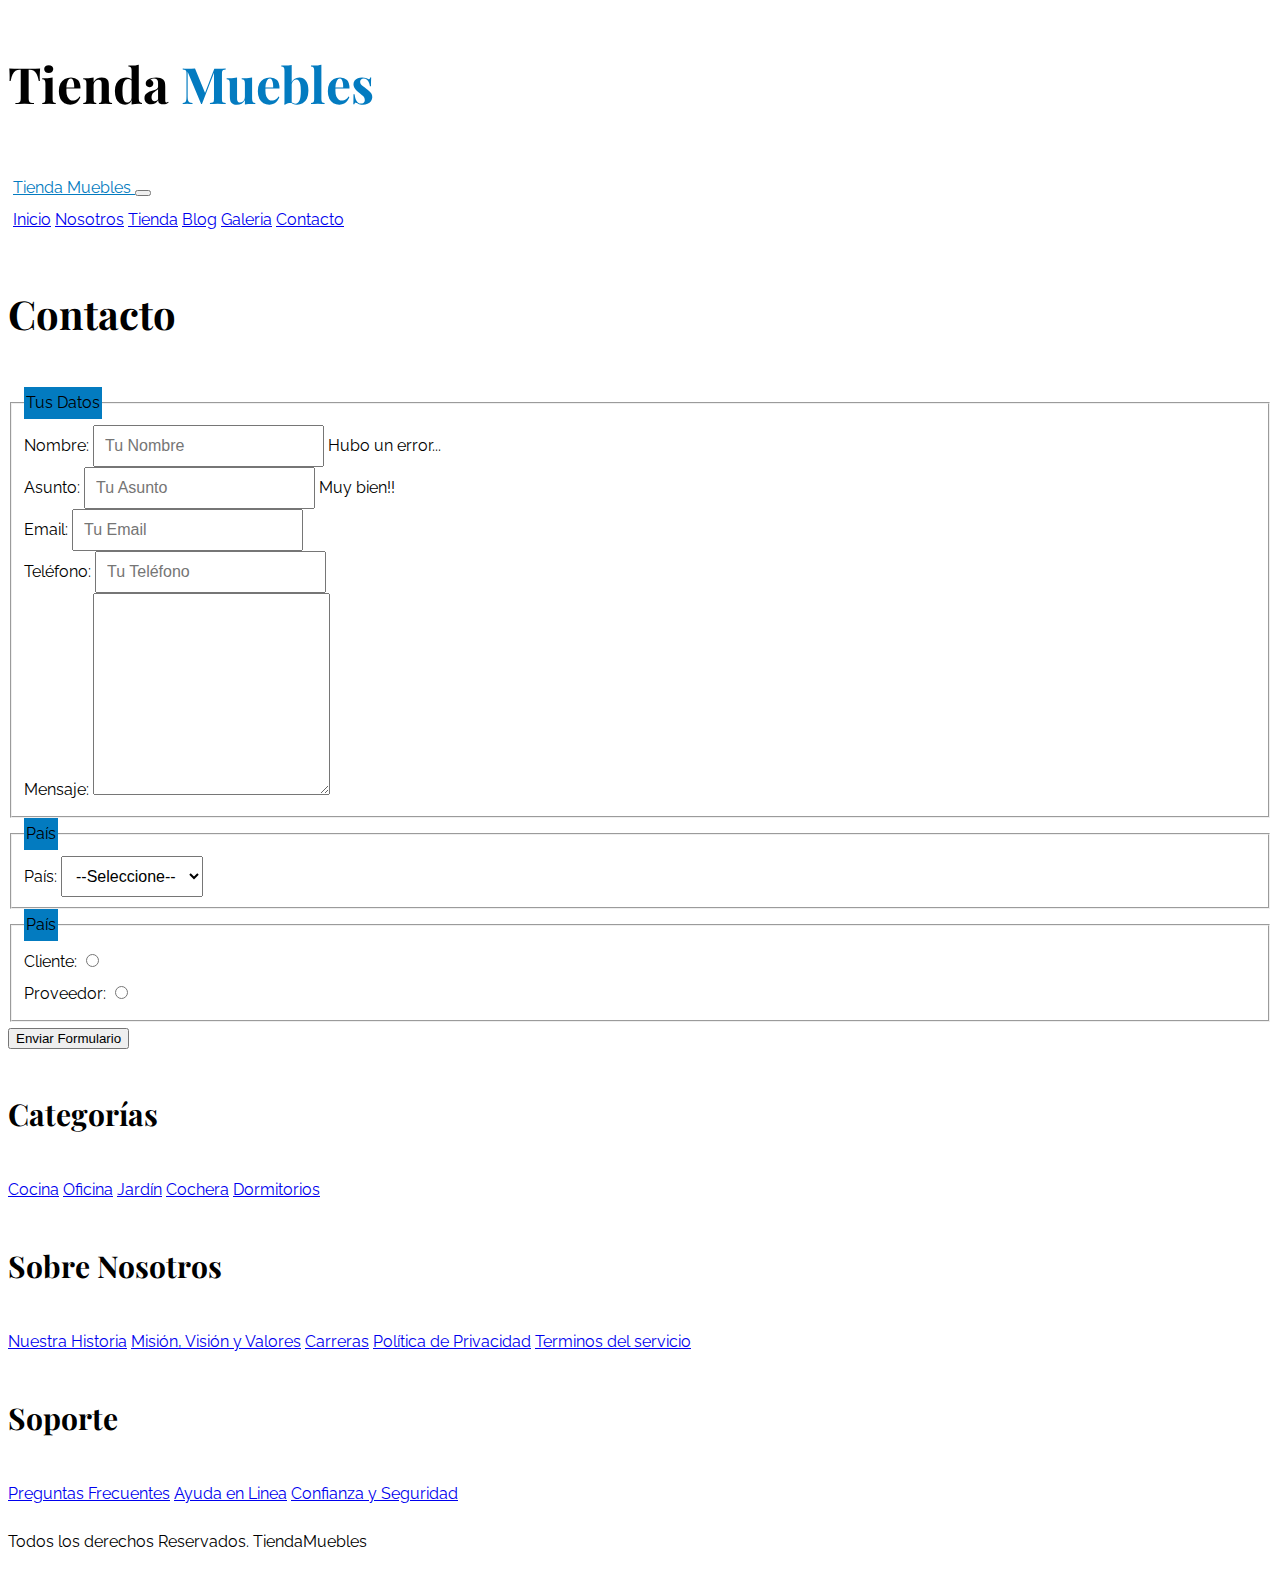
<file: contacto.html>
<!DOCTYPE html>
<html lang="en">
<head>
    <meta charset="UTF-8">
    <meta http-equiv="X-UA-Compatible" content="IE=edge">
    <meta name="viewport" content="width=device-width, initial-scale=1.0">
    <link href="https://cdn.jsdelivr.net/npm/bootstrap@5.2.0-beta1/dist/css/bootstrap.min.css" rel="stylesheet" integrity="sha384-0evHe/X+R7YkIZDRvuzKMRqM+OrBnVFBL6DOitfPri4tjfHxaWutUpFmBp4vmVor" crossorigin="anonymous">
    <link rel="stylesheet" href="css/app.css">
    <link rel="stylesheet" href="https://cdn.jsdelivr.net/npm/bootstrap-icons@1.8.3/font/bootstrap-icons.css">
    <link rel="preconnect" href="https://fonts.googleapis.com">
    <link rel="preconnect" href="https://fonts.gstatic.com" crossorigin>
    <link href="https://fonts.googleapis.com/css2?family=Playfair+Display:wght@700&family=Raleway:wght@400;700;900&display=swap" rel="stylesheet">

    <title>Ecommerce - Contacto</title>
</head>
<body>
    
    <header class="py-5 text-center">
        <h1>
            Tienda 
            <span class="text-primary">
                Muebles
            </span>
        </h1>
    </header>
    <div class="border-top py-4">
        <div class="navbar navbar-expand-lg container navbar-light">
            <a href="index.html" class="navbar-brand text-primary d-lg-none fs-2 fw-bold text-uppercase">
                Tienda Muebles
            </a>
            <button class="navbar-toggler" type="button" data-bs-toggle="collapse" data-bs-target="#navegacion">
                <span class="navbar-toggler-icon"></span>
            </button>

            <div id="navegacion" class="collapse navbar-collapse">
                <nav class="navbar-nav container text-center d-flex flex-md-row justify-content-md-between">
                    <a class="text-dark text-decoration-none" href="index.html">Inicio</a>
                    <a class="text-dark text-decoration-none" href="nosotros.html">Nosotros</a>
                    <a class="text-dark text-decoration-none" href="tienda.html">Tienda</a>
                    <a class="text-dark text-decoration-none" href="blog.html">Blog</a>
                    <a class="text-dark text-decoration-none" href="galeria.html">Galeria</a>
                    <a class="text-dark text-decoration-none" href="contacto.html">Contacto</a>
                </nav>
            </div>
        </div>
    </div>

    

    <main class="container-xl py-5">
        <h2 class="text-center my-5">Contacto</h2>

        <div class="row justify-content-center">
            <form class="col-md-8 needs-validation" novalidate>
                <fieldset>
                    <legend class="bg-primary text-center text-white fs-2">Tus Datos</legend>

                    <div class="mb-3">
                        <label class="form-label" for="nombre">Nombre:</label>
                        <input type="text" class="form-control" id="nombre" placeholder="Tu Nombre" required>
                        <span class="invalid-feedback">Hubo un error...</span>
                    </div>
                    <div class="mb-3">
                        <label class="form-label" for="asunto">Asunto:</label>
                        <input type="text" class="form-control" id="asunto" placeholder="Tu Asunto">
                        <span class="valid-feedback">Muy bien!!</span>
                    </div>
                    <div class="mb-3">
                        <label class="form-label" for="email">Email:</label>
                        <input type="text" class="form-control" id="email" placeholder="Tu Email">
                    </div>
                    <div class="mb-3">
                        <label class="form-label" for="tel">Teléfono:</label>
                        <input type="text" class="form-control" id="tel" placeholder="Tu Teléfono">
                    </div>
                    <div class="mb-3">
                        <label class="form-label" for="mensaje">Mensaje:</label>
                        <textarea class="form-control" rows="10" id="mensaje"></textarea>
                    </div>
                </fieldset>

                <fieldset>
                    <legend class="bg-primary text-center text-white fs-2">País</legend>
                    <div class="mb-3">
                        <label class="form-label" for="pais">País:</label>
                        <select class="form-control" id="pais">
                            <option value="">--Seleccione--</option>
                            <option value="MX">--México--</option>
                            <option value="PR">--Perú--</option>
                            <option value="CO">--Colombia--</option>
                            <option value="AR">--Argentina--</option>
                            <option value="ES">--España--</option>
                            <option value="CL">--Chile--</option>
                        </select>
                    </div>
                </fieldset>

                <fieldset>
                    <legend class="bg-primary text-center text-white fs-2">País</legend>
                    <div class="mb-3 form-check">
                        <label class="form-label" for="cliente">Cliente:</label>
                        <input name="tipo" type="radio" class="form-check-input" id="cliente">
                    </div>
                    <div class="mb-3 form-check">
                        <label class="form-label" for="proveedor">Proveedor:</label>
                        <input name="tipo" type="radio" class="form-check-input" id="proveedor">
                    </div>
                </fieldset>

                <div class="d-grid d-md-flex">
                    <input class="btn btn-secondary fs-2 px-5 mt-5" type="submit" value="Enviar Formulario">
                </div>
            </form>
        </div>

    </main>

    <footer class="pt-5 mt-5 border-top">
        <div class="container-xl mt-5">
            <div class="row">
                <div class="col-md-4 mb-4 mb-md-0 text-center">
                    <h3 class="mb-4">Categorías</h3>
                    <nav class="d-flex flex-column">
                        <a class="text-dark text-decoration-none" href="#">Cocina</a>
                        <a class="text-dark text-decoration-none" href="#">Oficina</a>
                        <a class="text-dark text-decoration-none" href="#">Jardín</a>
                        <a class="text-dark text-decoration-none" href="#">Cochera</a>
                        <a class="text-dark text-decoration-none" href="#">Dormitorios</a>                    
                    </nav>
                </div>
                <div class="col-md-4 mb-4 mb-md-0 text-center">
                    <h3 class="mb-4">Sobre Nosotros</h3>
                    <nav class="d-flex flex-column">
                        <a class="text-dark text-decoration-none" href="#">Nuestra Historia</a>
                        <a class="text-dark text-decoration-none" href="#">Misión, Visión y Valores</a>
                        <a class="text-dark text-decoration-none" href="#">Carreras</a>
                        <a class="text-dark text-decoration-none" href="#">Política de Privacidad</a>
                        <a class="text-dark text-decoration-none" href="#">Terminos del servicio</a>                    
                    </nav>
                </div>
                <div class="col-md-4 mb-4 mb-md-0 text-center">
                    <h3 class="mb-4">Soporte</h3>
                    <nav class="d-flex flex-column">
                        <a class="text-dark text-decoration-none" href="#">Preguntas Frecuentes</a>
                        <a class="text-dark text-decoration-none" href="#">Ayuda en Linea</a>
                        <a class="text-dark text-decoration-none" href="#">Confianza y Seguridad</a>
                    </nav>
                </div>
            </div>
            <p class="mt-5 text-center fs-2">Todos los derechos Reservados. TiendaMuebles</p>
        </div>
    </footer>

    <script src="js/app.js"></script>
    <script src="https://cdn.jsdelivr.net/npm/bootstrap@5.2.0-beta1/dist/js/bootstrap.bundle.min.js" integrity="sha384-pprn3073KE6tl6bjs2QrFaJGz5/SUsLqktiwsUTF55Jfv3qYSDhgCecCxMW52nD2" crossorigin="anonymous"></script>
</body>
</html>
</file>
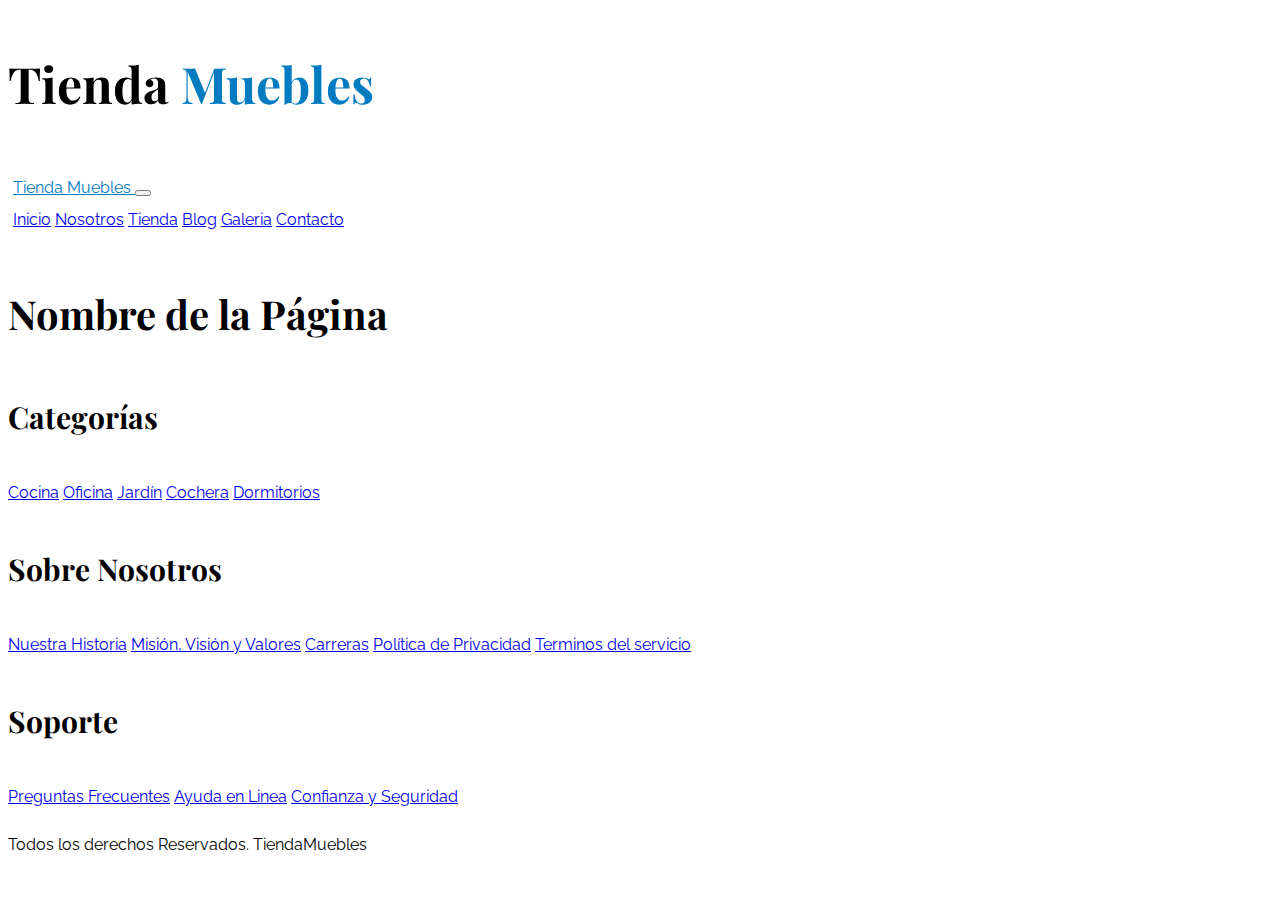
<file: default.html>
<!DOCTYPE html>
<html lang="en">
<head>
    <meta charset="UTF-8">
    <meta http-equiv="X-UA-Compatible" content="IE=edge">
    <meta name="viewport" content="width=device-width, initial-scale=1.0">
    <link href="https://cdn.jsdelivr.net/npm/bootstrap@5.2.0-beta1/dist/css/bootstrap.min.css" rel="stylesheet" integrity="sha384-0evHe/X+R7YkIZDRvuzKMRqM+OrBnVFBL6DOitfPri4tjfHxaWutUpFmBp4vmVor" crossorigin="anonymous">
    <link rel="stylesheet" href="css/app.css">
    <link rel="stylesheet" href="https://cdn.jsdelivr.net/npm/bootstrap-icons@1.8.3/font/bootstrap-icons.css">
    <link rel="preconnect" href="https://fonts.googleapis.com">
    <link rel="preconnect" href="https://fonts.gstatic.com" crossorigin>
    <link href="https://fonts.googleapis.com/css2?family=Playfair+Display:wght@700&family=Raleway:wght@400;700;900&display=swap" rel="stylesheet">

    <title>Ecommerce - Nombre Página</title>
</head>
<body>
    
    <header class="py-5 text-center">
        <h1>
            Tienda 
            <span class="text-primary">
                Muebles
            </span>
        </h1>
    </header>
    <div class="border-top py-4">
        <div class="navbar navbar-expand-lg container navbar-light">
            <a href="index.html" class="navbar-brand text-primary d-lg-none fs-2 fw-bold text-uppercase">
                Tienda Muebles
            </a>
            <button class="navbar-toggler" type="button" data-bs-toggle="collapse" data-bs-target="#navegacion">
                <span class="navbar-toggler-icon"></span>
            </button>

            <div id="navegacion" class="collapse navbar-collapse">
                <nav class="navbar-nav container text-center d-flex flex-md-row justify-content-md-between">
                    <a class="text-dark text-decoration-none" href="index.html">Inicio</a>
                    <a class="text-dark text-decoration-none" href="nosotros.html">Nosotros</a>
                    <a class="text-dark text-decoration-none" href="tienda.html">Tienda</a>
                    <a class="text-dark text-decoration-none" href="blog.html">Blog</a>
                    <a class="text-dark text-decoration-none" href="galeria.html">Galeria</a>
                    <a class="text-dark text-decoration-none" href="contacto.html">Contacto</a>
                </nav>
            </div>
        </div>
    </div>

    

    <main class="container-xl py-5">
        <h2 class="text-center my-5">Nombre de la Página</h2>

    </main>

    <footer class="pt-5 mt-5 border-top">
        <div class="container-xl mt-5">
            <div class="row">
                <div class="col-md-4 mb-4 mb-md-0 text-center">
                    <h3 class="mb-4">Categorías</h3>
                    <nav class="d-flex flex-column">
                        <a class="text-dark text-decoration-none" href="#">Cocina</a>
                        <a class="text-dark text-decoration-none" href="#">Oficina</a>
                        <a class="text-dark text-decoration-none" href="#">Jardín</a>
                        <a class="text-dark text-decoration-none" href="#">Cochera</a>
                        <a class="text-dark text-decoration-none" href="#">Dormitorios</a>                    
                    </nav>
                </div>
                <div class="col-md-4 mb-4 mb-md-0 text-center">
                    <h3 class="mb-4">Sobre Nosotros</h3>
                    <nav class="d-flex flex-column">
                        <a class="text-dark text-decoration-none" href="#">Nuestra Historia</a>
                        <a class="text-dark text-decoration-none" href="#">Misión, Visión y Valores</a>
                        <a class="text-dark text-decoration-none" href="#">Carreras</a>
                        <a class="text-dark text-decoration-none" href="#">Política de Privacidad</a>
                        <a class="text-dark text-decoration-none" href="#">Terminos del servicio</a>                    
                    </nav>
                </div>
                <div class="col-md-4 mb-4 mb-md-0 text-center">
                    <h3 class="mb-4">Soporte</h3>
                    <nav class="d-flex flex-column">
                        <a class="text-dark text-decoration-none" href="#">Preguntas Frecuentes</a>
                        <a class="text-dark text-decoration-none" href="#">Ayuda en Linea</a>
                        <a class="text-dark text-decoration-none" href="#">Confianza y Seguridad</a>
                    </nav>
                </div>
            </div>
            <p class="mt-5 text-center fs-2">Todos los derechos Reservados. TiendaMuebles</p>
        </div>
    </footer>


    <script src="https://cdn.jsdelivr.net/npm/bootstrap@5.2.0-beta1/dist/js/bootstrap.bundle.min.js" integrity="sha384-pprn3073KE6tl6bjs2QrFaJGz5/SUsLqktiwsUTF55Jfv3qYSDhgCecCxMW52nD2" crossorigin="anonymous"></script>
</body>
</html>
</file>
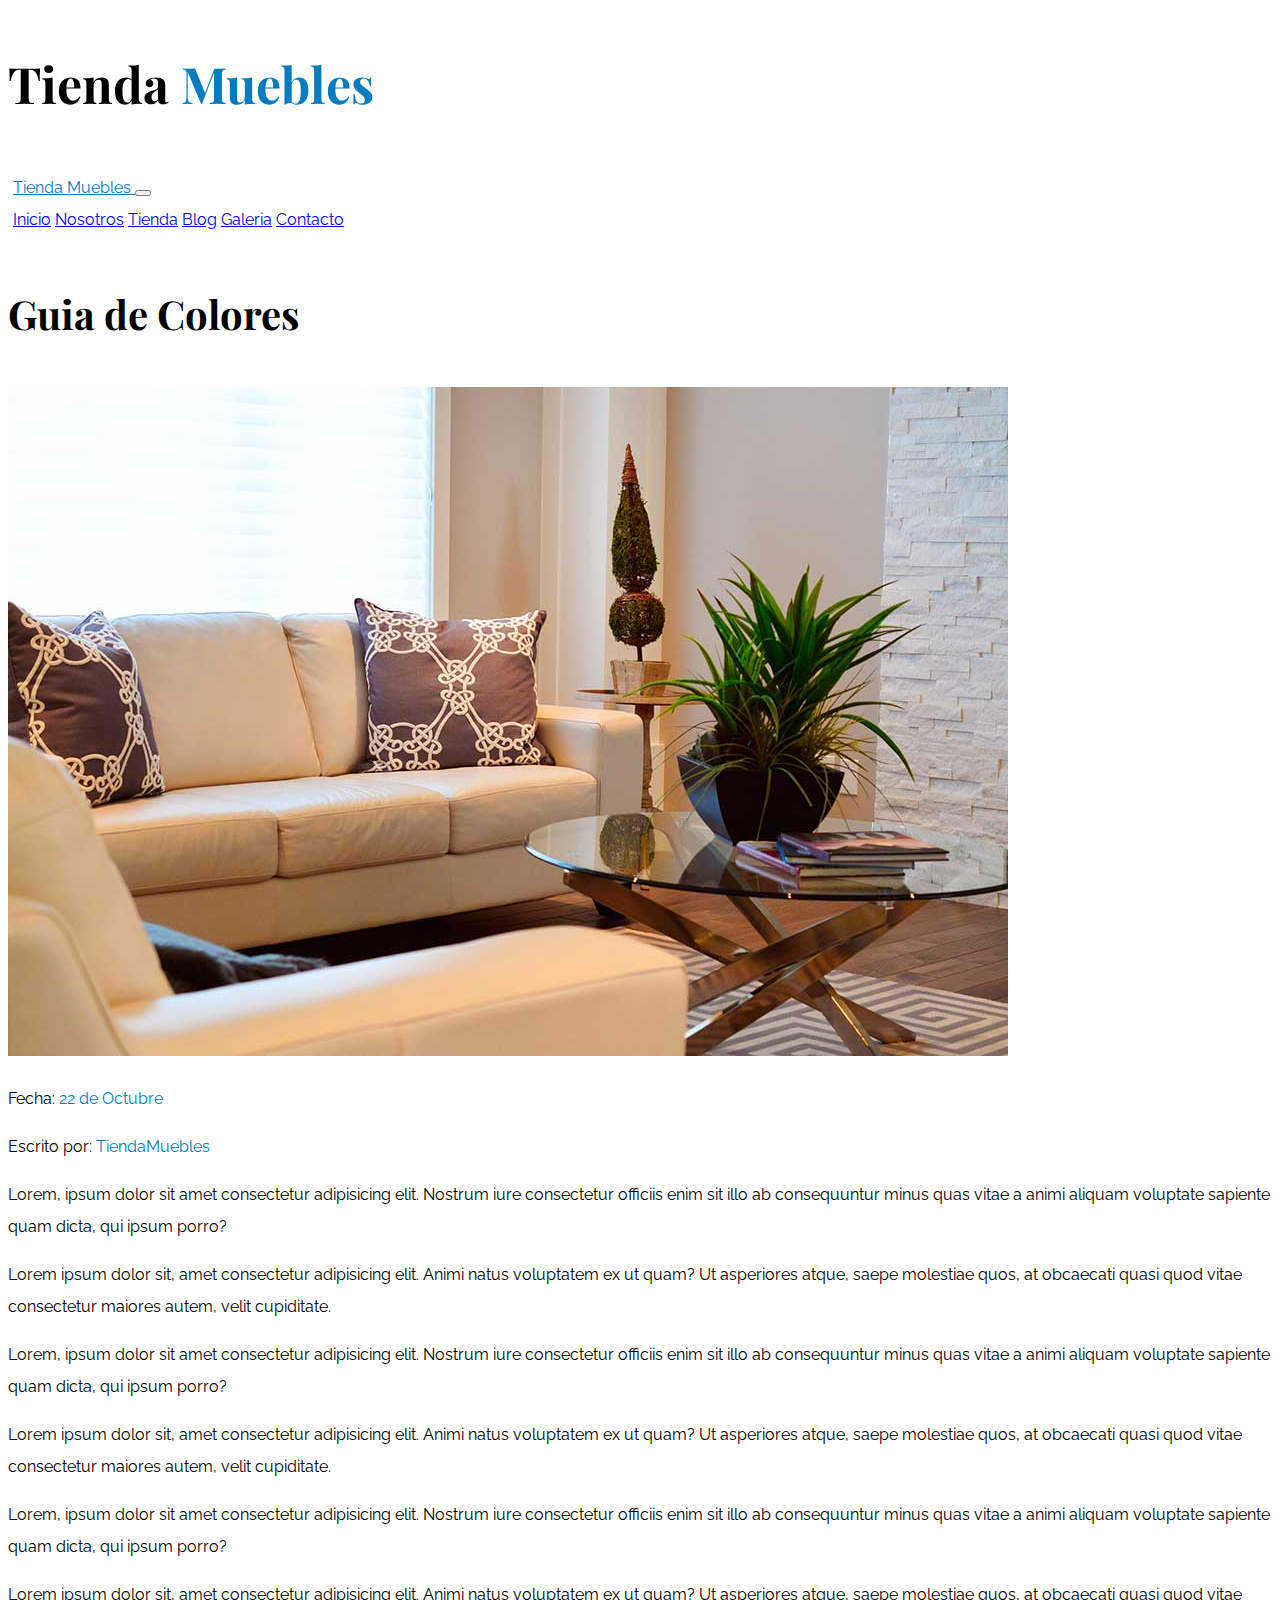
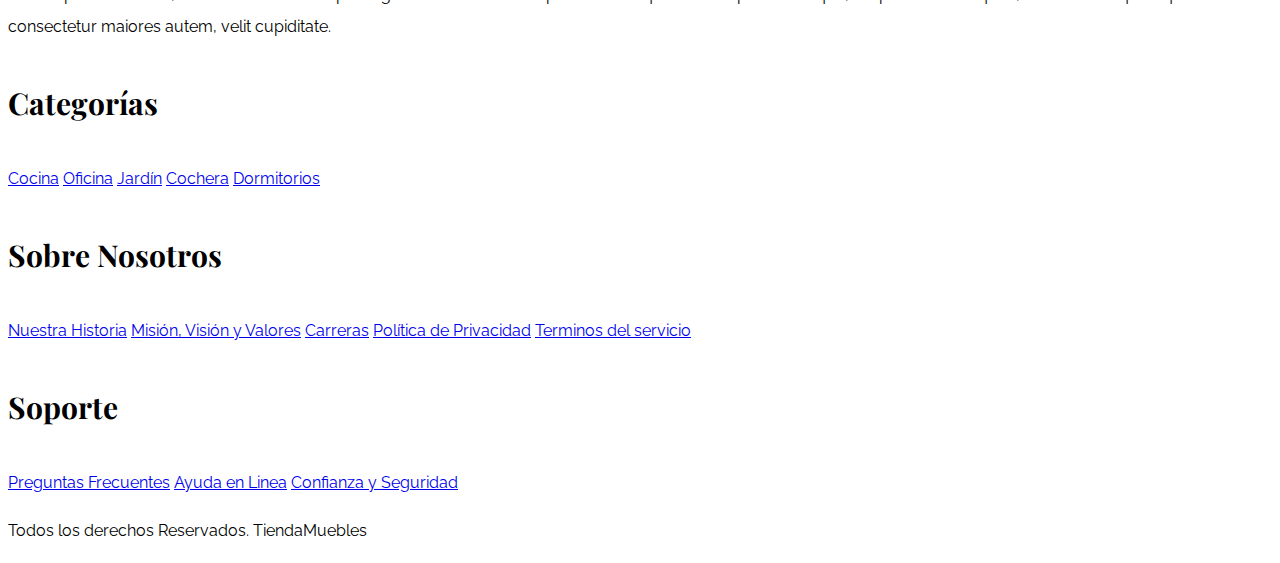
<file: entrada.html>
<!DOCTYPE html>
<html lang="en">
<head>
    <meta charset="UTF-8">
    <meta http-equiv="X-UA-Compatible" content="IE=edge">
    <meta name="viewport" content="width=device-width, initial-scale=1.0">
    <link href="https://cdn.jsdelivr.net/npm/bootstrap@5.2.0-beta1/dist/css/bootstrap.min.css" rel="stylesheet" integrity="sha384-0evHe/X+R7YkIZDRvuzKMRqM+OrBnVFBL6DOitfPri4tjfHxaWutUpFmBp4vmVor" crossorigin="anonymous">
    <link rel="stylesheet" href="css/app.css">
    <link rel="stylesheet" href="https://cdn.jsdelivr.net/npm/bootstrap-icons@1.8.3/font/bootstrap-icons.css">
    <link rel="preconnect" href="https://fonts.googleapis.com">
    <link rel="preconnect" href="https://fonts.gstatic.com" crossorigin>
    <link href="https://fonts.googleapis.com/css2?family=Playfair+Display:wght@700&family=Raleway:wght@400;700;900&display=swap" rel="stylesheet">

    <title>Ecommerce - Entrada de Blog</title>
</head>
<body>
    
    <header class="py-5 text-center">
        <h1>
            Tienda 
            <span class="text-primary">
                Muebles
            </span>
        </h1>
    </header>
    <div class="border-top py-4">
        <div class="navbar navbar-expand-lg container navbar-light">
            <a href="index.html" class="navbar-brand text-primary d-lg-none fs-2 fw-bold text-uppercase">
                Tienda Muebles
            </a>
            <button class="navbar-toggler" type="button" data-bs-toggle="collapse" data-bs-target="#navegacion">
                <span class="navbar-toggler-icon"></span>
            </button>

            <div id="navegacion" class="collapse navbar-collapse">
                <nav class="navbar-nav container text-center d-flex flex-md-row justify-content-md-between">
                    <a class="text-dark text-decoration-none" href="index.html">Inicio</a>
                    <a class="text-dark text-decoration-none" href="nosotros.html">Nosotros</a>
                    <a class="text-dark text-decoration-none" href="tienda.html">Tienda</a>
                    <a class="text-dark text-decoration-none" href="blog.html">Blog</a>
                    <a class="text-dark text-decoration-none" href="galeria.html">Galeria</a>
                    <a class="text-dark text-decoration-none" href="contacto.html">Contacto</a>
                </nav>
            </div>
        </div>
    </div>

    

    <main class="container-xl py-5">
        <h2 class="text-center my-5">Guia de Colores</h2>

        <div class="row justify-content-md-center">
            <article class="col-md-8">
                <img class="img-fluid" src="img/nosotros.jpg" alt="imagen nosotros">
                
                <div class="d-flex flex-column flex-md-row justify-content-md-between py-4">
                    <p class="fw-bold">
                        Fecha: 
                        <span class="text-primary">22 de Octubre</span>
                    </p>
                    <p class="fw-bold">
                        Escrito por: 
                        <span class="text-primary">TiendaMuebles</span>
                    </p>
                </div>

                <p>
                    Lorem, ipsum dolor sit amet consectetur adipisicing elit. Nostrum iure consectetur officiis enim sit illo ab consequuntur minus quas vitae a animi aliquam voluptate sapiente quam dicta, qui ipsum porro?
                </p>
                <p>
                    Lorem ipsum dolor sit, amet consectetur adipisicing elit. Animi natus voluptatem ex ut quam? Ut asperiores atque, saepe molestiae quos, at obcaecati quasi quod vitae consectetur maiores autem, velit cupiditate.
                </p>
                <p>
                    Lorem, ipsum dolor sit amet consectetur adipisicing elit. Nostrum iure consectetur officiis enim sit illo ab consequuntur minus quas vitae a animi aliquam voluptate sapiente quam dicta, qui ipsum porro?
                </p>
                <p>
                    Lorem ipsum dolor sit, amet consectetur adipisicing elit. Animi natus voluptatem ex ut quam? Ut asperiores atque, saepe molestiae quos, at obcaecati quasi quod vitae consectetur maiores autem, velit cupiditate.
                </p>
                <p>
                    Lorem, ipsum dolor sit amet consectetur adipisicing elit. Nostrum iure consectetur officiis enim sit illo ab consequuntur minus quas vitae a animi aliquam voluptate sapiente quam dicta, qui ipsum porro?
                </p>
                <p>
                    Lorem ipsum dolor sit, amet consectetur adipisicing elit. Animi natus voluptatem ex ut quam? Ut asperiores atque, saepe molestiae quos, at obcaecati quasi quod vitae consectetur maiores autem, velit cupiditate.
                </p>

            </article>
        </div>
    </main>

    <footer class="pt-5 mt-5 border-top">
        <div class="container-xl mt-5">
            <div class="row">
                <div class="col-md-4 mb-4 mb-md-0 text-center">
                    <h3 class="mb-4">Categorías</h3>
                    <nav class="d-flex flex-column">
                        <a class="text-dark text-decoration-none" href="#">Cocina</a>
                        <a class="text-dark text-decoration-none" href="#">Oficina</a>
                        <a class="text-dark text-decoration-none" href="#">Jardín</a>
                        <a class="text-dark text-decoration-none" href="#">Cochera</a>
                        <a class="text-dark text-decoration-none" href="#">Dormitorios</a>                    
                    </nav>
                </div>
                <div class="col-md-4 mb-4 mb-md-0 text-center">
                    <h3 class="mb-4">Sobre Nosotros</h3>
                    <nav class="d-flex flex-column">
                        <a class="text-dark text-decoration-none" href="#">Nuestra Historia</a>
                        <a class="text-dark text-decoration-none" href="#">Misión, Visión y Valores</a>
                        <a class="text-dark text-decoration-none" href="#">Carreras</a>
                        <a class="text-dark text-decoration-none" href="#">Política de Privacidad</a>
                        <a class="text-dark text-decoration-none" href="#">Terminos del servicio</a>                    
                    </nav>
                </div>
                <div class="col-md-4 mb-4 mb-md-0 text-center">
                    <h3 class="mb-4">Soporte</h3>
                    <nav class="d-flex flex-column">
                        <a class="text-dark text-decoration-none" href="#">Preguntas Frecuentes</a>
                        <a class="text-dark text-decoration-none" href="#">Ayuda en Linea</a>
                        <a class="text-dark text-decoration-none" href="#">Confianza y Seguridad</a>
                    </nav>
                </div>
            </div>
            <p class="mt-5 text-center fs-2">Todos los derechos Reservados. TiendaMuebles</p>
        </div>
    </footer>


    <script src="https://cdn.jsdelivr.net/npm/bootstrap@5.2.0-beta1/dist/js/bootstrap.bundle.min.js" integrity="sha384-pprn3073KE6tl6bjs2QrFaJGz5/SUsLqktiwsUTF55Jfv3qYSDhgCecCxMW52nD2" crossorigin="anonymous"></script>
</body>
</html>
</file>
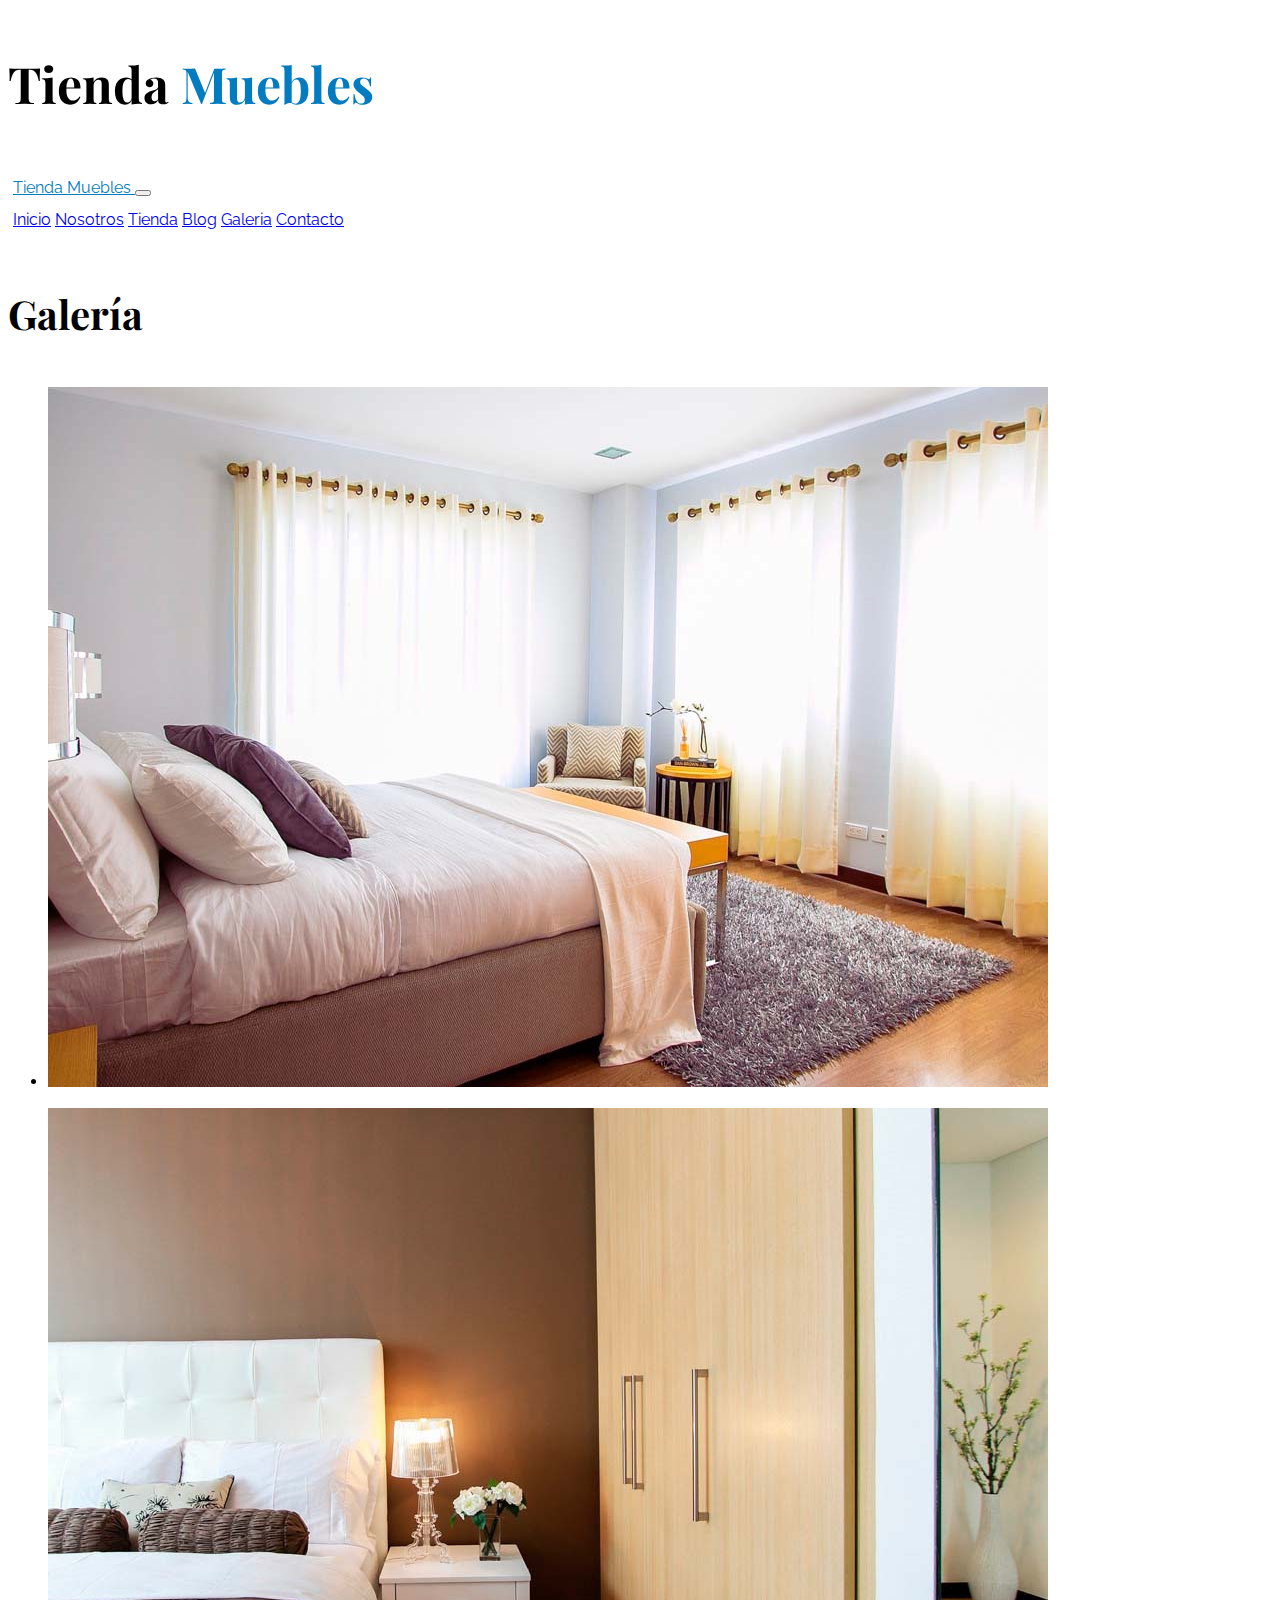
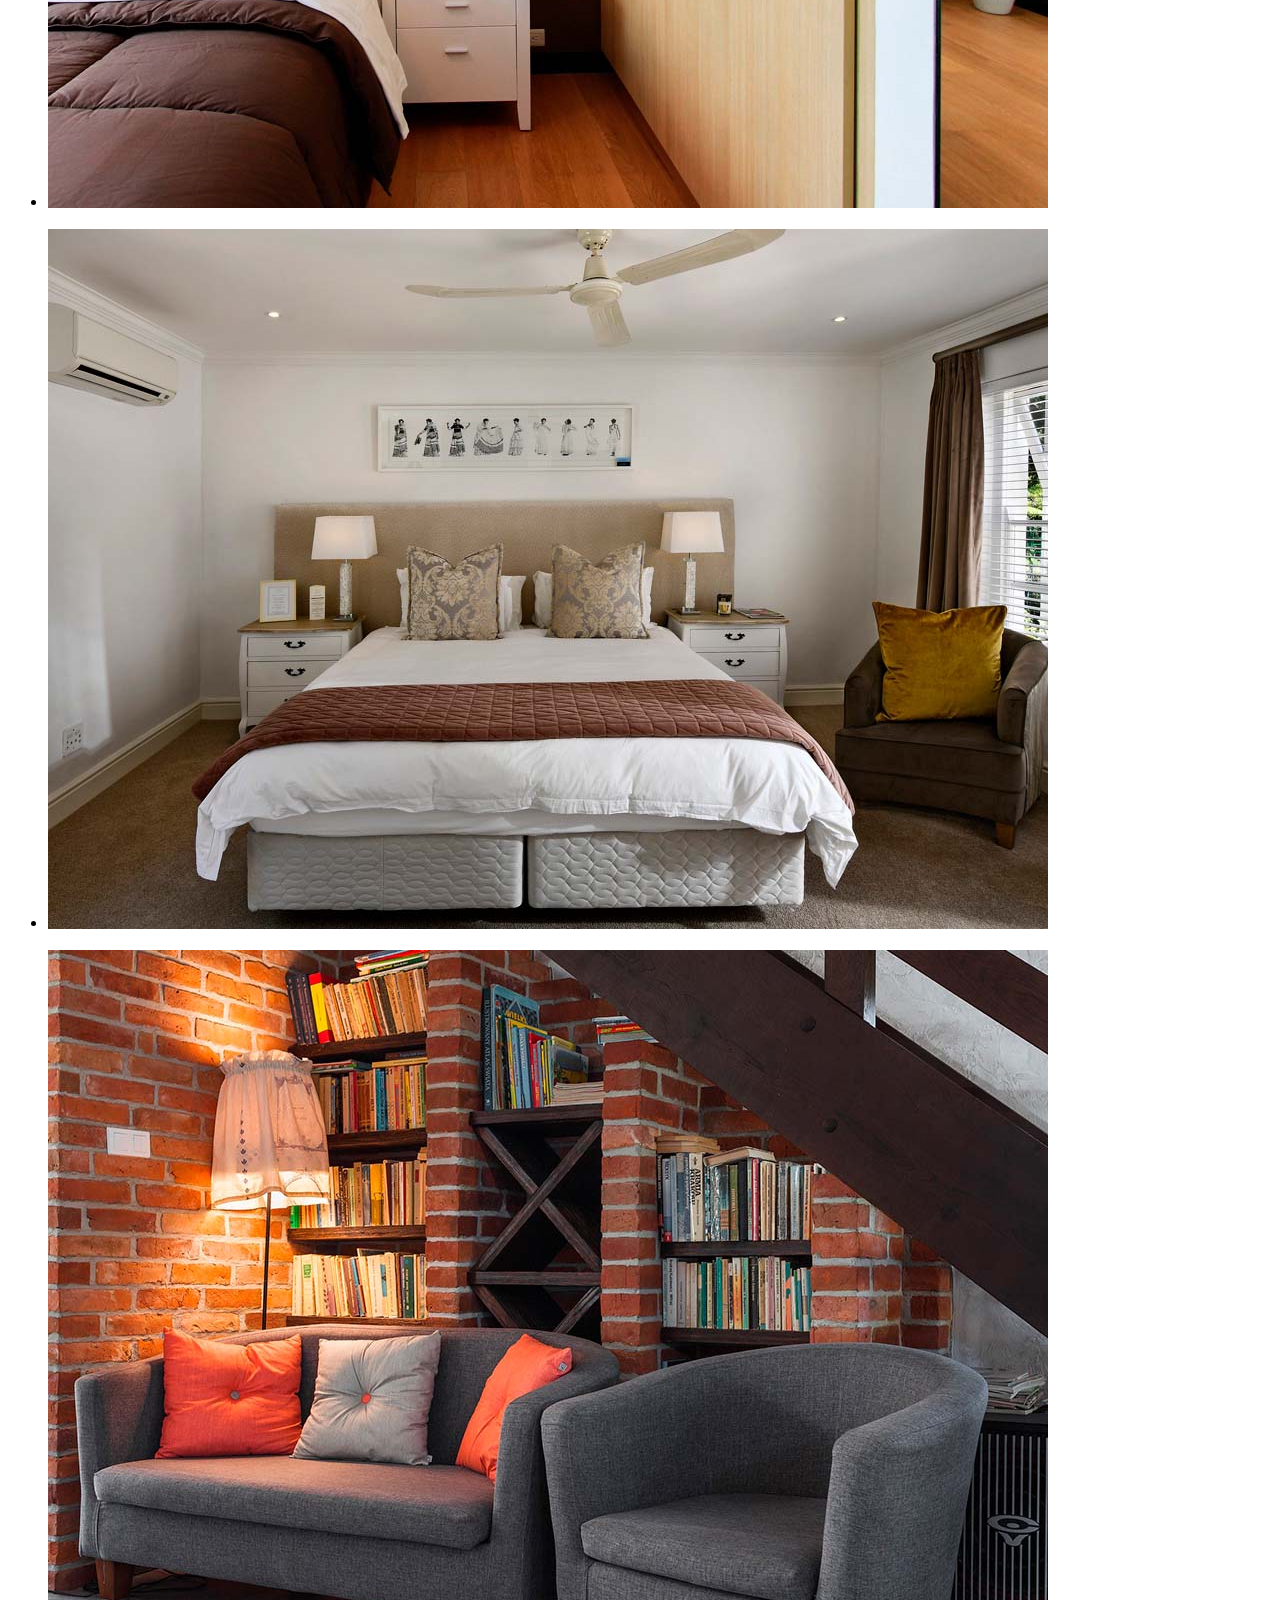
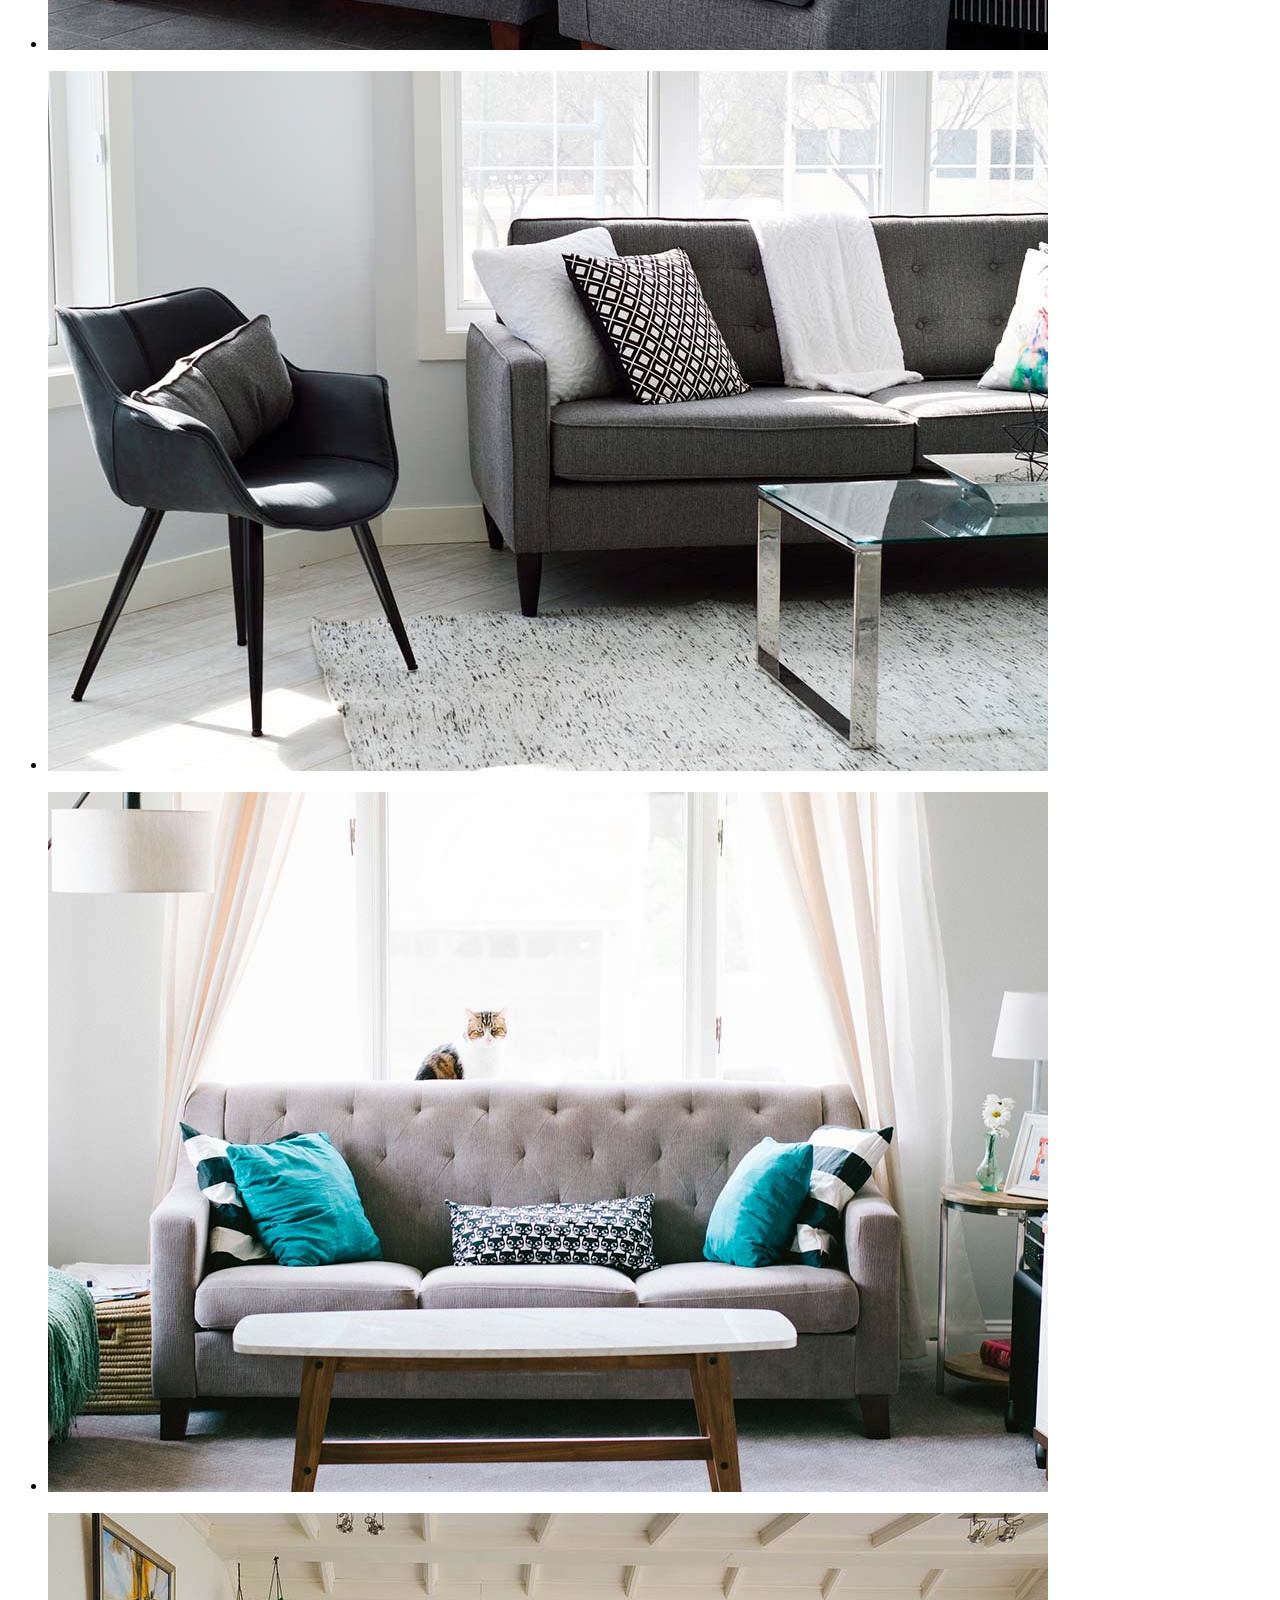
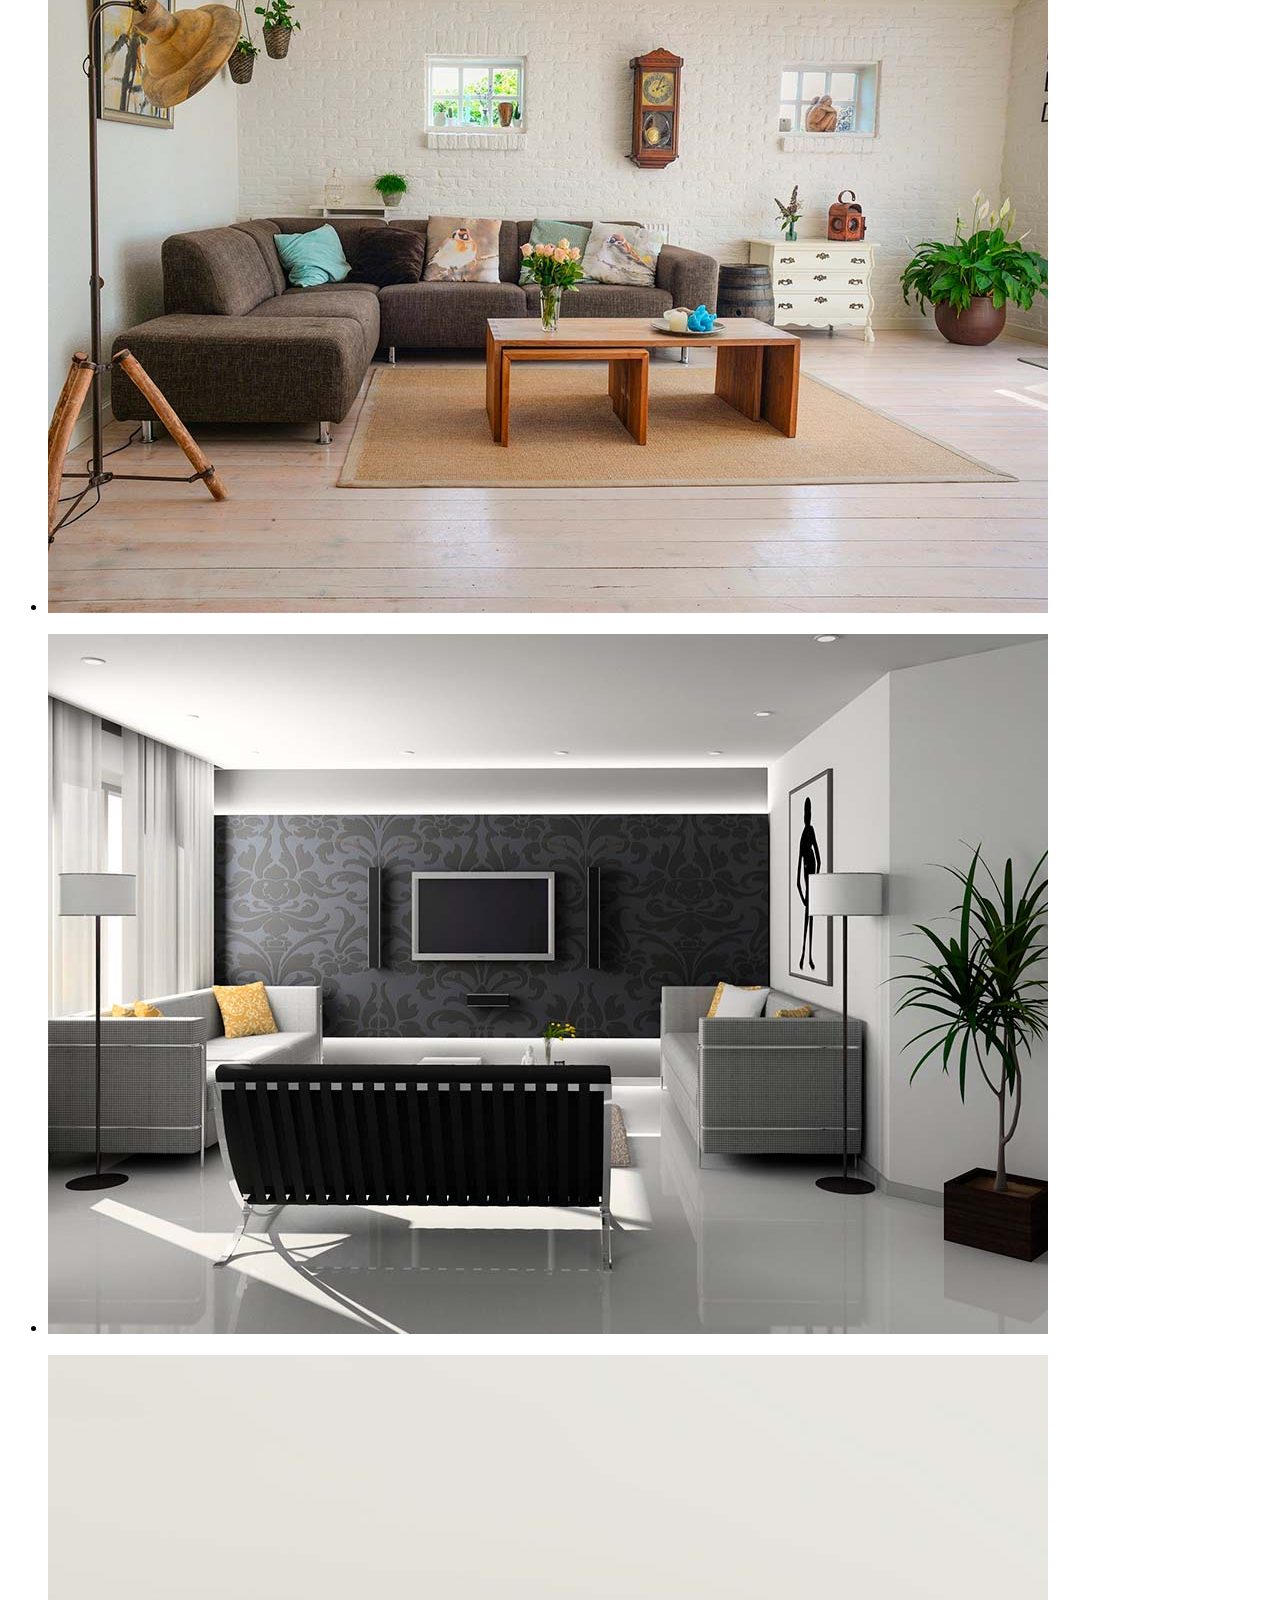
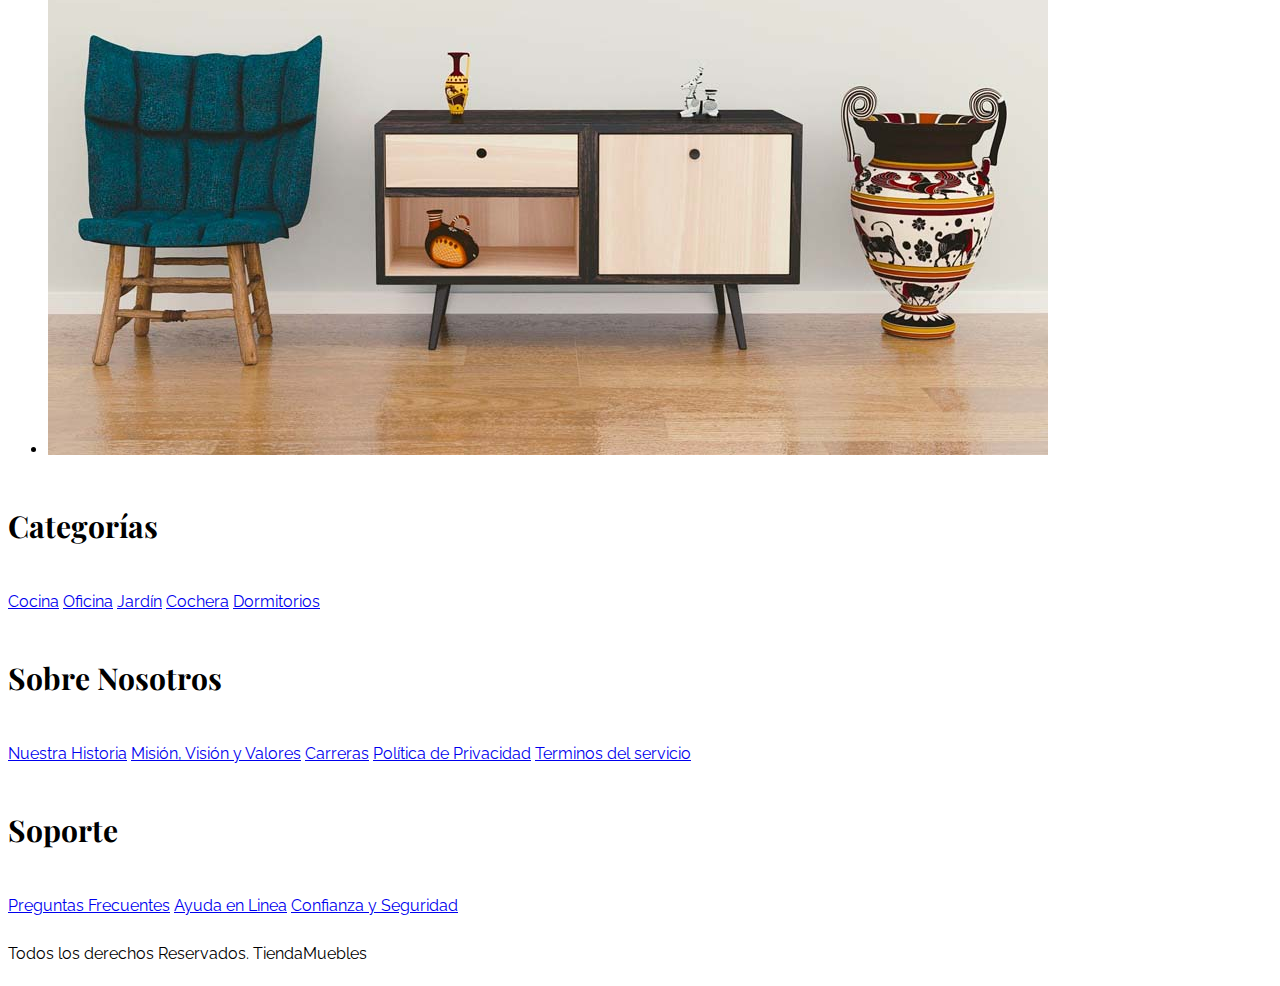
<file: galeria.html>
<!DOCTYPE html>
<html lang="en">
<head>
    <meta charset="UTF-8">
    <meta http-equiv="X-UA-Compatible" content="IE=edge">
    <meta name="viewport" content="width=device-width, initial-scale=1.0">
    <link href="https://cdn.jsdelivr.net/npm/bootstrap@5.2.0-beta1/dist/css/bootstrap.min.css" rel="stylesheet" integrity="sha384-0evHe/X+R7YkIZDRvuzKMRqM+OrBnVFBL6DOitfPri4tjfHxaWutUpFmBp4vmVor" crossorigin="anonymous">
    <link rel="stylesheet" href="css/app.css">
    <link rel="stylesheet" href="https://cdn.jsdelivr.net/npm/bootstrap-icons@1.8.3/font/bootstrap-icons.css">
    <link rel="preconnect" href="https://fonts.googleapis.com">
    <link rel="preconnect" href="https://fonts.gstatic.com" crossorigin>
    <link href="https://fonts.googleapis.com/css2?family=Playfair+Display:wght@700&family=Raleway:wght@400;700;900&display=swap" rel="stylesheet">

    <title>Ecommerce - Galería</title>
</head>
<body>
    
    <header class="py-5 text-center">
        <h1>
            Tienda 
            <span class="text-primary">
                Muebles
            </span>
        </h1>
    </header>
    <div class="border-top py-4">
        <div class="navbar navbar-expand-lg container navbar-light">
            <a href="index.html" class="navbar-brand text-primary d-lg-none fs-2 fw-bold text-uppercase">
                Tienda Muebles
            </a>
            <button class="navbar-toggler" type="button" data-bs-toggle="collapse" data-bs-target="#navegacion">
                <span class="navbar-toggler-icon"></span>
            </button>

            <div id="navegacion" class="collapse navbar-collapse">
                <nav class="navbar-nav container text-center d-flex flex-md-row justify-content-md-between">
                    <a class="text-dark text-decoration-none" href="index.html">Inicio</a>
                    <a class="text-dark text-decoration-none" href="nosotros.html">Nosotros</a>
                    <a class="text-dark text-decoration-none" href="tienda.html">Tienda</a>
                    <a class="text-dark text-decoration-none" href="blog.html">Blog</a>
                    <a class="text-dark text-decoration-none" href="galeria.html">Galeria</a>
                    <a class="text-dark text-decoration-none" href="contacto.html">Contacto</a>
                </nav>
            </div>
        </div>
    </div>

    

    <main class="container-xl py-5">
        <h2 class="text-center my-5">Galería</h2>
        <ul class="row list-unstyled galeria">
            <li class="col-md-6 col-lg-4">
                <a data-bs-toggle="modal" data-bs-target="#modal-imagen" data-bs-imagen="galeria_01">
                    <img class="img-fluid" src="img/galeria_01.jpg" alt="imagen galería">
                </a>
            </li>
            <li class="col-md-6 col-lg-4">
                <a data-bs-toggle="modal" data-bs-target="#modal-imagen" data-bs-imagen="galeria_02">
                    <img class="img-fluid" src="img/galeria_02.jpg" alt="imagen galería">
                </a>
            </li>
            <li class="col-md-6 col-lg-4">
                <a data-bs-toggle="modal" data-bs-target="#modal-imagen" data-bs-imagen="galeria_03">
                    <img class="img-fluid" src="img/galeria_03.jpg" alt="imagen galería">
                </a>
            </li>
            <li class="col-md-6 col-lg-4">
                <a data-bs-toggle="modal" data-bs-target="#modal-imagen" data-bs-imagen="galeria_04">
                    <img class="img-fluid" src="img/galeria_04.jpg" alt="imagen galería">
                </a>
            </li>
            <li class="col-md-6 col-lg-4">
                <a data-bs-toggle="modal" data-bs-target="#modal-imagen" data-bs-imagen="galeria_05">
                    <img class="img-fluid" src="img/galeria_05.jpg" alt="imagen galería">
                </a>
            </li>
            <li class="col-md-6 col-lg-4">
                <a data-bs-toggle="modal" data-bs-target="#modal-imagen" data-bs-imagen="galeria_06">
                    <img class="img-fluid" src="img/galeria_06.jpg" alt="imagen galería">
                </a>
            </li>
            <li class="col-md-6 col-lg-4">
                <a data-bs-toggle="modal" data-bs-target="#modal-imagen" data-bs-imagen="galeria_07">
                    <img class="img-fluid" src="img/galeria_07.jpg" alt="imagen galería">
                </a>
            </li>
            <li class="col-md-6 col-lg-4">
                <a data-bs-toggle="modal" data-bs-target="#modal-imagen" data-bs-imagen="galeria_01">
                    <img class="img-fluid" src="img/galeria_08.jpg" alt="imagen galería">
                </a>
            </li>
            <li class="col-md-6 col-lg-4">
                <a data-bs-toggle="modal" data-bs-target="#modal-imagen" data-bs-imagen="galeria_01">
                    <img class="img-fluid" src="img/galeria_09.jpg" alt="imagen galería">
                </a>
            </li>
        </ul>
    </main>

    <div class="modal fade" id="modal-imagen">
        <div class="modal-dialog modal-lg modal-dialog-centered">
            <div class="modal-content">
                <div class="modal-body"></div>
            </div>
        </div>
    </div>

    <footer class="pt-5 mt-5 border-top">
        <div class="container-xl mt-5">
            <div class="row">
                <div class="col-md-4 mb-4 mb-md-0 text-center">
                    <h3 class="mb-4">Categorías</h3>
                    <nav class="d-flex flex-column">
                        <a class="text-dark text-decoration-none" href="#">Cocina</a>
                        <a class="text-dark text-decoration-none" href="#">Oficina</a>
                        <a class="text-dark text-decoration-none" href="#">Jardín</a>
                        <a class="text-dark text-decoration-none" href="#">Cochera</a>
                        <a class="text-dark text-decoration-none" href="#">Dormitorios</a>                    
                    </nav>
                </div>
                <div class="col-md-4 mb-4 mb-md-0 text-center">
                    <h3 class="mb-4">Sobre Nosotros</h3>
                    <nav class="d-flex flex-column">
                        <a class="text-dark text-decoration-none" href="#">Nuestra Historia</a>
                        <a class="text-dark text-decoration-none" href="#">Misión, Visión y Valores</a>
                        <a class="text-dark text-decoration-none" href="#">Carreras</a>
                        <a class="text-dark text-decoration-none" href="#">Política de Privacidad</a>
                        <a class="text-dark text-decoration-none" href="#">Terminos del servicio</a>                    
                    </nav>
                </div>
                <div class="col-md-4 mb-4 mb-md-0 text-center">
                    <h3 class="mb-4">Soporte</h3>
                    <nav class="d-flex flex-column">
                        <a class="text-dark text-decoration-none" href="#">Preguntas Frecuentes</a>
                        <a class="text-dark text-decoration-none" href="#">Ayuda en Linea</a>
                        <a class="text-dark text-decoration-none" href="#">Confianza y Seguridad</a>
                    </nav>
                </div>
            </div>
            <p class="mt-5 text-center fs-2">Todos los derechos Reservados. TiendaMuebles</p>
        </div>
    </footer>


    <script src="https://cdn.jsdelivr.net/npm/bootstrap@5.2.0-beta1/dist/js/bootstrap.bundle.min.js" integrity="sha384-pprn3073KE6tl6bjs2QrFaJGz5/SUsLqktiwsUTF55Jfv3qYSDhgCecCxMW52nD2" crossorigin="anonymous"></script>
    <script src="js/app.js"></script>
</body>
</html>
</file>
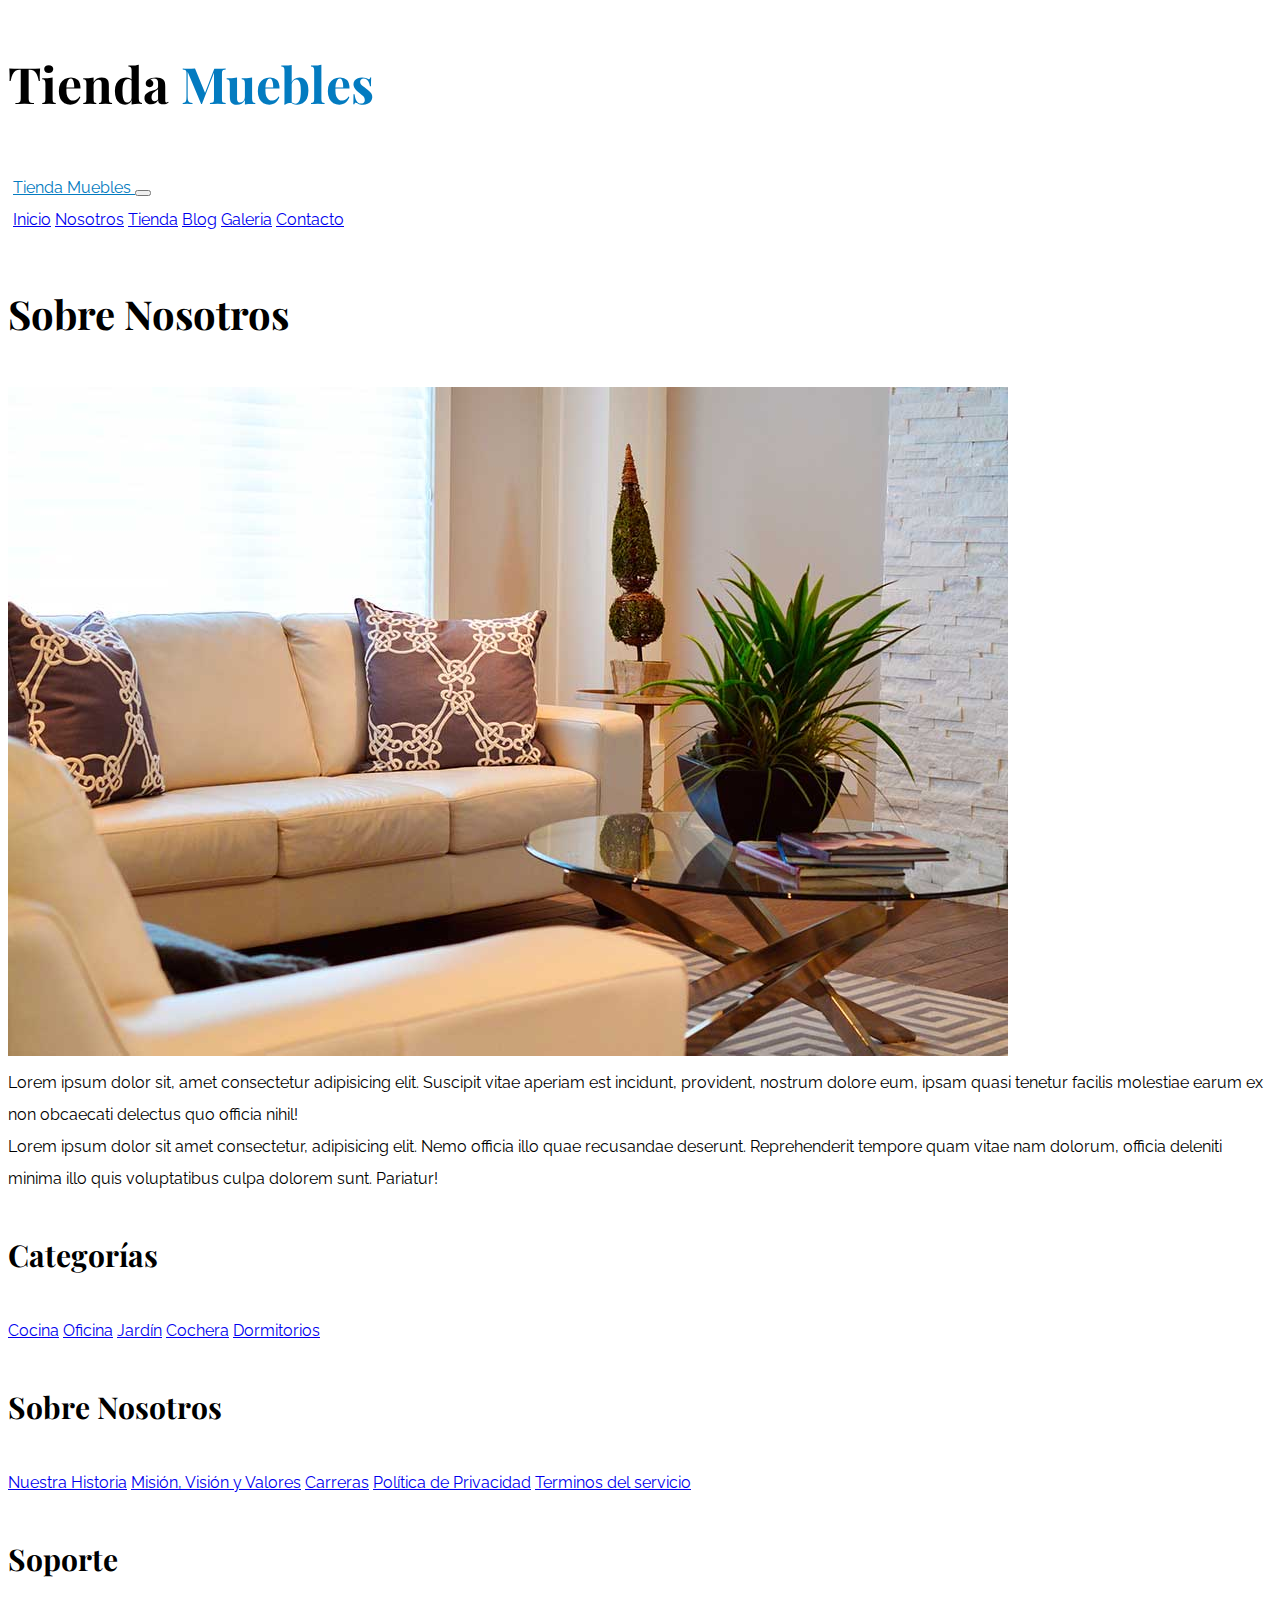
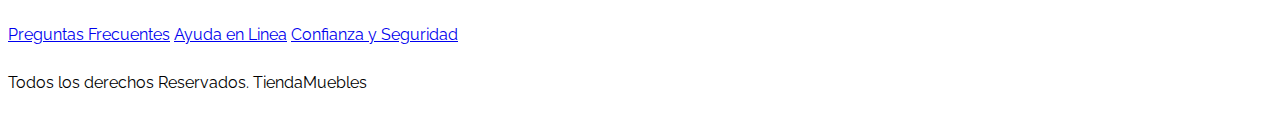
<file: nosotros.html>
<!DOCTYPE html>
<html lang="en">
<head>
    <meta charset="UTF-8">
    <meta http-equiv="X-UA-Compatible" content="IE=edge">
    <meta name="viewport" content="width=device-width, initial-scale=1.0">
    <link href="https://cdn.jsdelivr.net/npm/bootstrap@5.2.0-beta1/dist/css/bootstrap.min.css" rel="stylesheet" integrity="sha384-0evHe/X+R7YkIZDRvuzKMRqM+OrBnVFBL6DOitfPri4tjfHxaWutUpFmBp4vmVor" crossorigin="anonymous">
    <link rel="stylesheet" href="css/app.css">
    <link rel="stylesheet" href="https://cdn.jsdelivr.net/npm/bootstrap-icons@1.8.3/font/bootstrap-icons.css">
    <link rel="preconnect" href="https://fonts.googleapis.com">
    <link rel="preconnect" href="https://fonts.gstatic.com" crossorigin>
    <link href="https://fonts.googleapis.com/css2?family=Playfair+Display:wght@700&family=Raleway:wght@400;700;900&display=swap" rel="stylesheet">

    <title>Ecommerce - Nosotros</title>
</head>
<body>
    
    <header class="py-5 text-center">
        <h1>
            Tienda 
            <span class="text-primary">
                Muebles
            </span>
        </h1>
    </header>
    <div class="border-top py-4">
        <div class="navbar navbar-expand-lg container navbar-light">
            <a href="index.html" class="navbar-brand text-primary d-lg-none fs-2 fw-bold text-uppercase">
                Tienda Muebles
            </a>
            <button class="navbar-toggler" type="button" data-bs-toggle="collapse" data-bs-target="#navegacion">
                <span class="navbar-toggler-icon"></span>
            </button>

            <div id="navegacion" class="collapse navbar-collapse">
                <nav class="navbar-nav container text-center d-flex flex-md-row justify-content-md-between">
                    <a class="text-dark text-decoration-none" href="index.html">Inicio</a>
                    <a class="text-dark text-decoration-none" href="nosotros.html">Nosotros</a>
                    <a class="text-dark text-decoration-none" href="tienda.html">Tienda</a>
                    <a class="text-dark text-decoration-none" href="blog.html">Blog</a>
                    <a class="text-dark text-decoration-none" href="galeria.html">Galeria</a>
                    <a class="text-dark text-decoration-none" href="contacto.html">Contacto</a>
                </nav>
            </div>
        </div>
    </div>

    

    <main class="container-xl py-5">
        <h2 class="text-center my-5">Sobre Nosotros</h2>

        <div class="row g-5 align-items-center">
            <div class="col-md-6">
                <img src="img/nosotros.jpg" alt="imagen sobre nosotros" class="img-fluid">
            </div>
            <div class="col-md-6">
                Lorem ipsum dolor sit, amet consectetur adipisicing elit. Suscipit vitae aperiam est incidunt, provident, nostrum dolore eum, ipsam quasi tenetur facilis molestiae earum ex non obcaecati delectus quo officia nihil! <br>
                Lorem ipsum dolor sit amet consectetur, adipisicing elit. Nemo officia illo quae recusandae deserunt. Reprehenderit tempore quam vitae nam dolorum, officia deleniti minima illo quis voluptatibus culpa dolorem sunt. Pariatur!
            </div>
        </div>
    </main>

    <footer class="pt-5 mt-5 border-top">
        <div class="container-xl mt-5">
            <div class="row">
                <div class="col-md-4 mb-4 mb-md-0 text-center">
                    <h3 class="mb-4">Categorías</h3>
                    <nav class="d-flex flex-column">
                        <a class="text-dark text-decoration-none" href="#">Cocina</a>
                        <a class="text-dark text-decoration-none" href="#">Oficina</a>
                        <a class="text-dark text-decoration-none" href="#">Jardín</a>
                        <a class="text-dark text-decoration-none" href="#">Cochera</a>
                        <a class="text-dark text-decoration-none" href="#">Dormitorios</a>                    
                    </nav>
                </div>
                <div class="col-md-4 mb-4 mb-md-0 text-center">
                    <h3 class="mb-4">Sobre Nosotros</h3>
                    <nav class="d-flex flex-column">
                        <a class="text-dark text-decoration-none" href="#">Nuestra Historia</a>
                        <a class="text-dark text-decoration-none" href="#">Misión, Visión y Valores</a>
                        <a class="text-dark text-decoration-none" href="#">Carreras</a>
                        <a class="text-dark text-decoration-none" href="#">Política de Privacidad</a>
                        <a class="text-dark text-decoration-none" href="#">Terminos del servicio</a>                    
                    </nav>
                </div>
                <div class="col-md-4 mb-4 mb-md-0 text-center">
                    <h3 class="mb-4">Soporte</h3>
                    <nav class="d-flex flex-column">
                        <a class="text-dark text-decoration-none" href="#">Preguntas Frecuentes</a>
                        <a class="text-dark text-decoration-none" href="#">Ayuda en Linea</a>
                        <a class="text-dark text-decoration-none" href="#">Confianza y Seguridad</a>
                    </nav>
                </div>
            </div>
            <p class="mt-5 text-center fs-2">Todos los derechos Reservados. TiendaMuebles</p>
        </div>
    </footer>


    <script src="https://cdn.jsdelivr.net/npm/bootstrap@5.2.0-beta1/dist/js/bootstrap.bundle.min.js" integrity="sha384-pprn3073KE6tl6bjs2QrFaJGz5/SUsLqktiwsUTF55Jfv3qYSDhgCecCxMW52nD2" crossorigin="anonymous"></script>
</body>
</html>
</file>
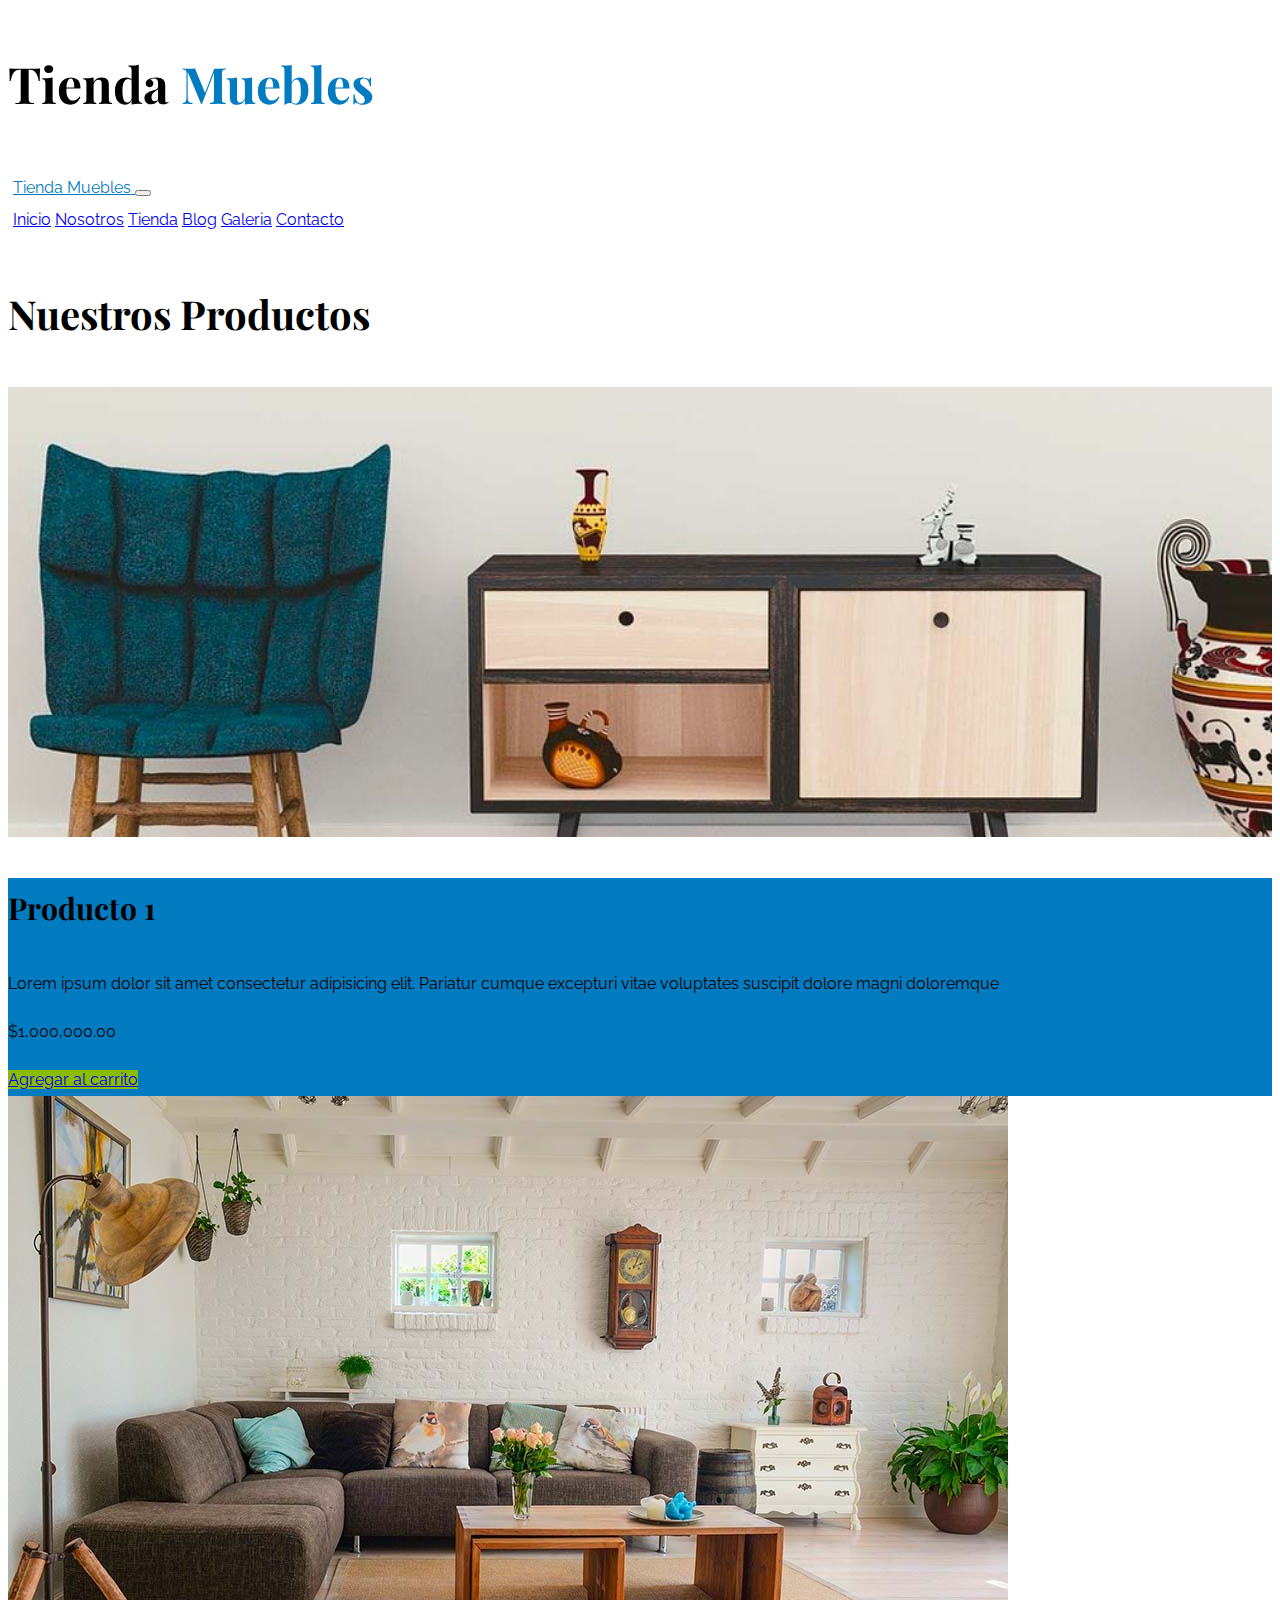
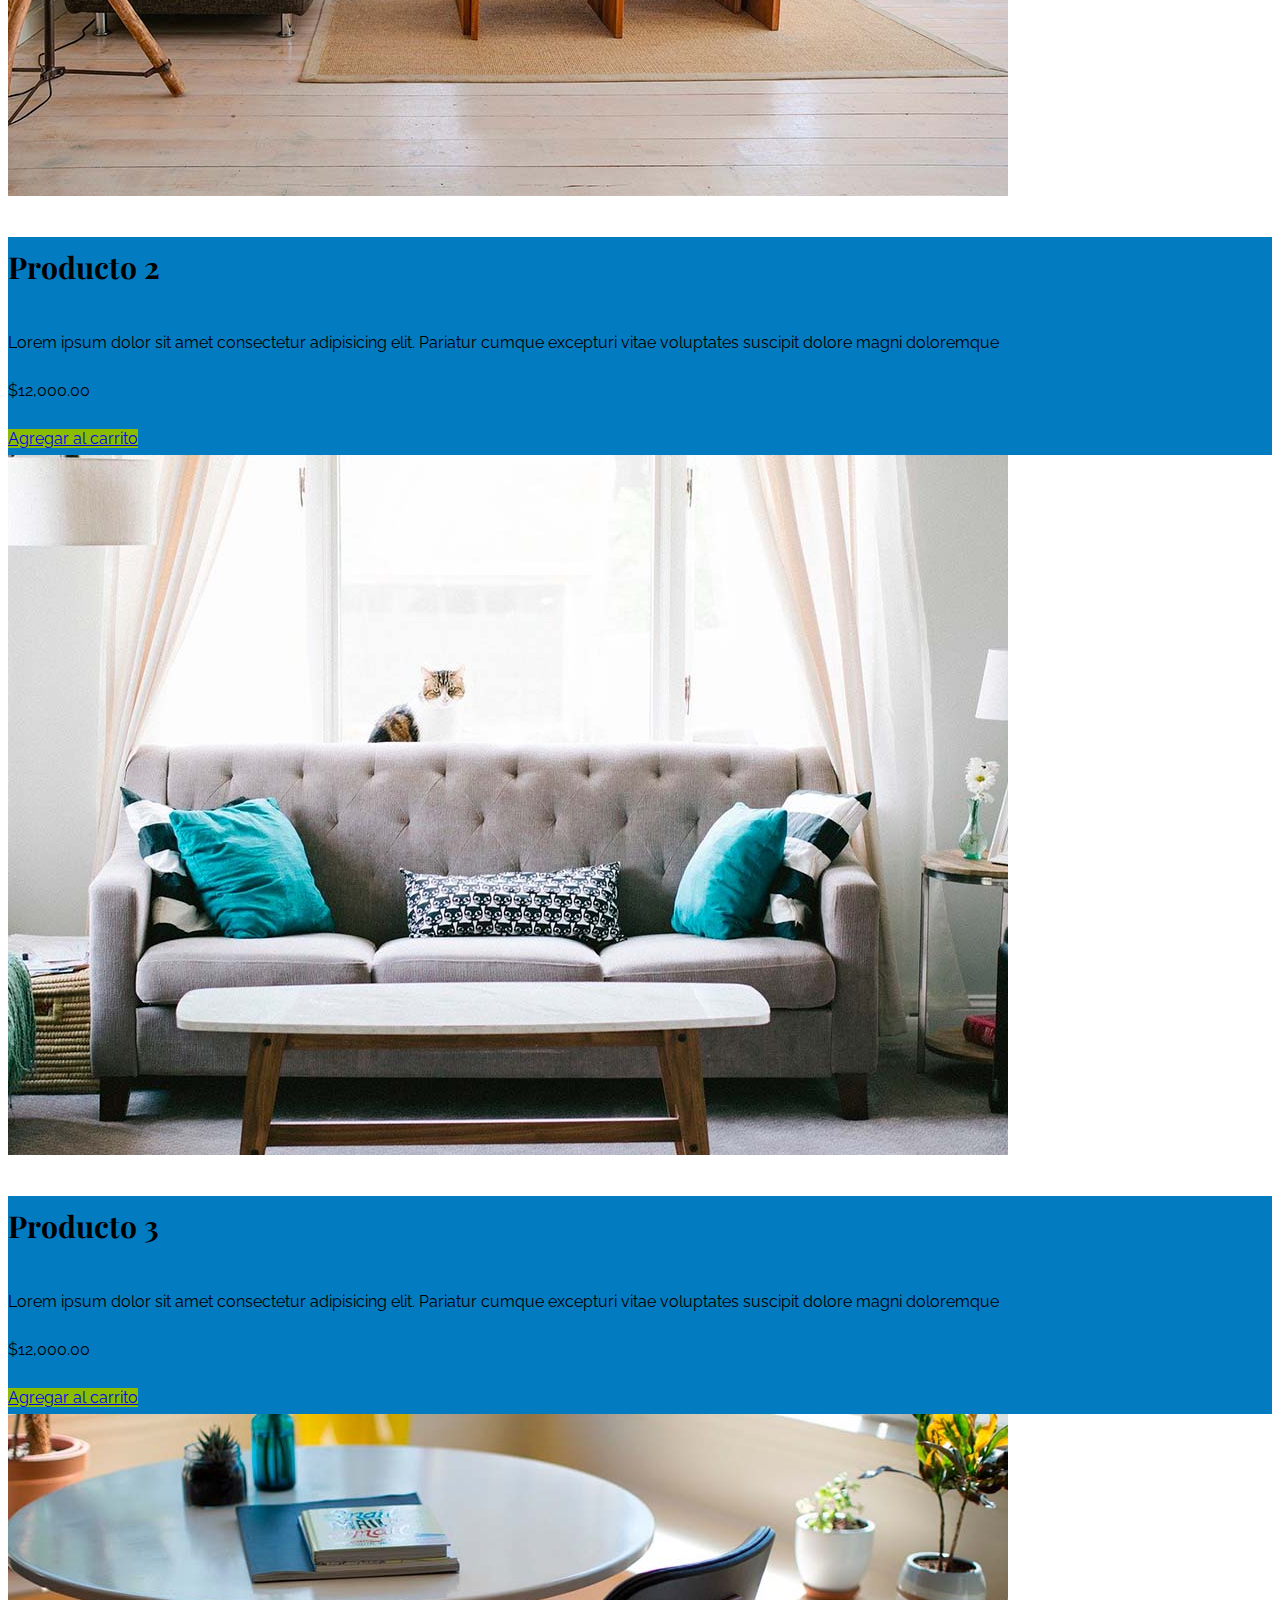
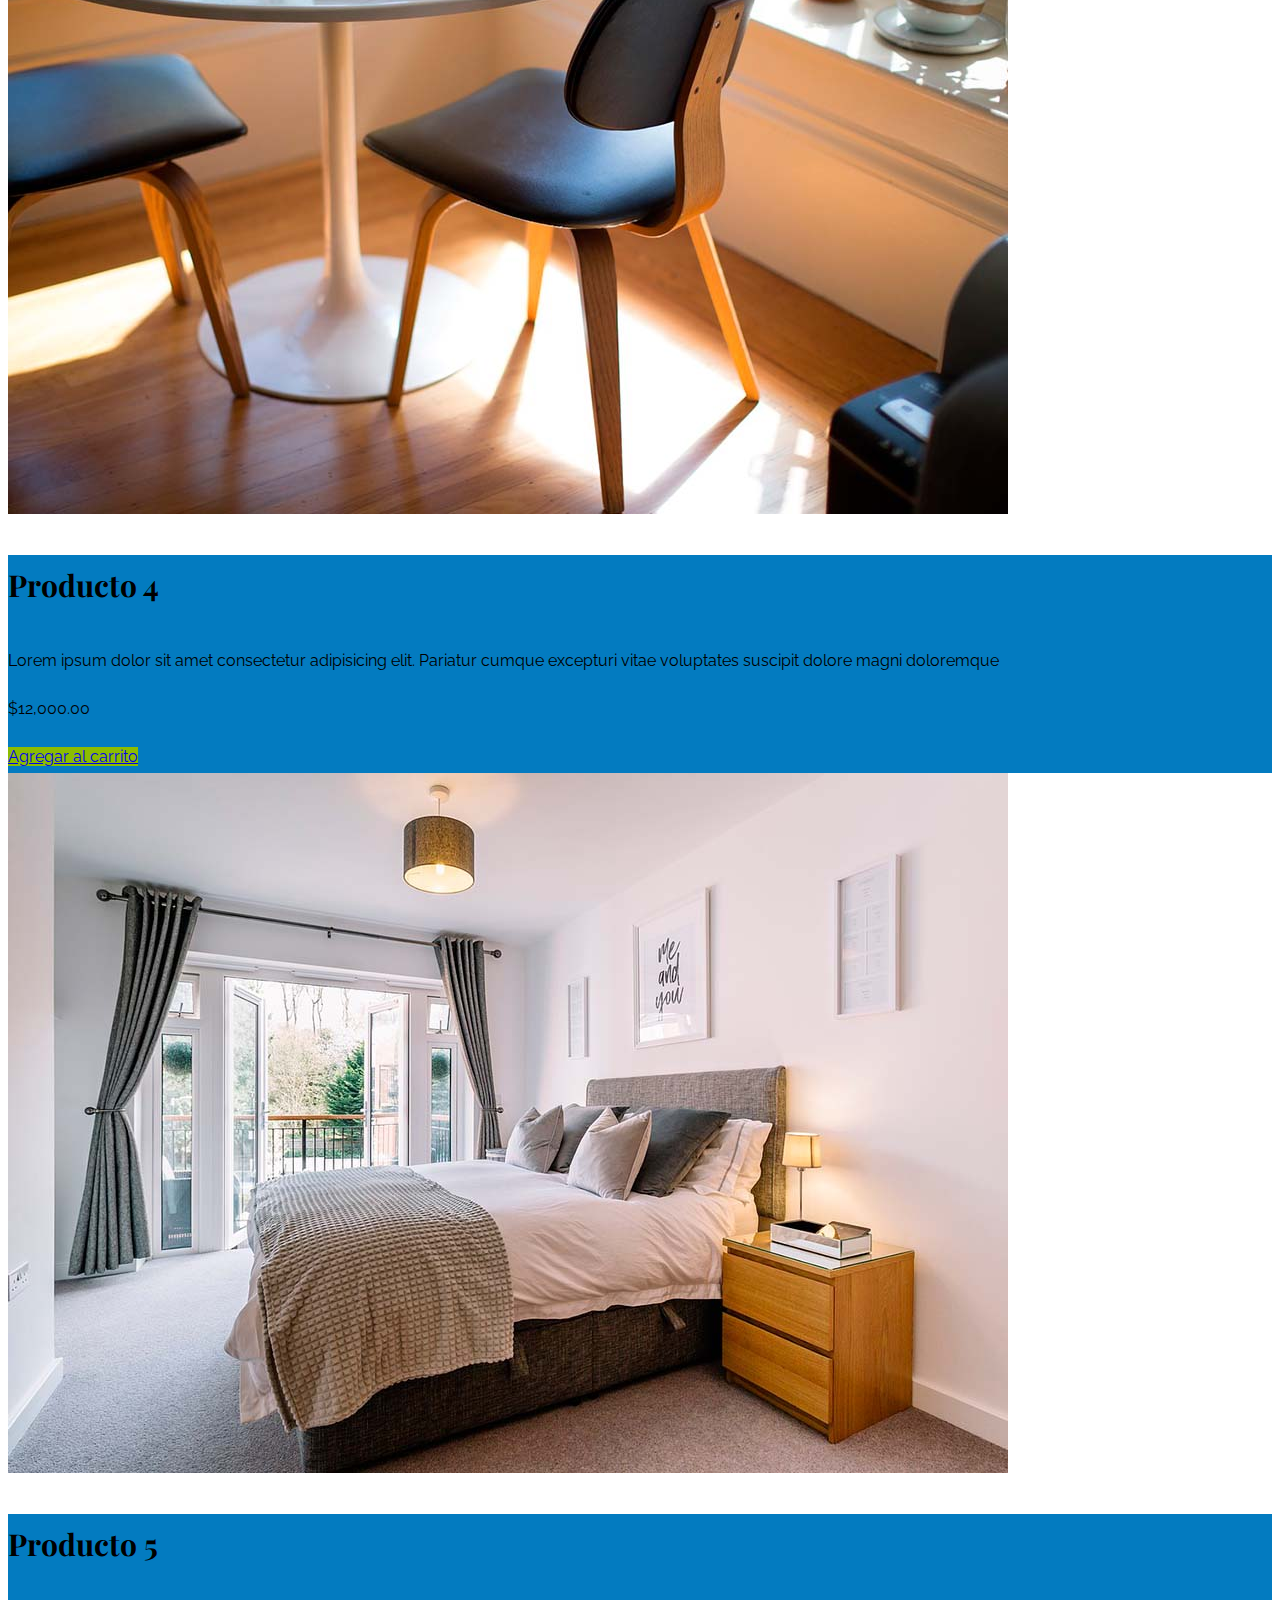
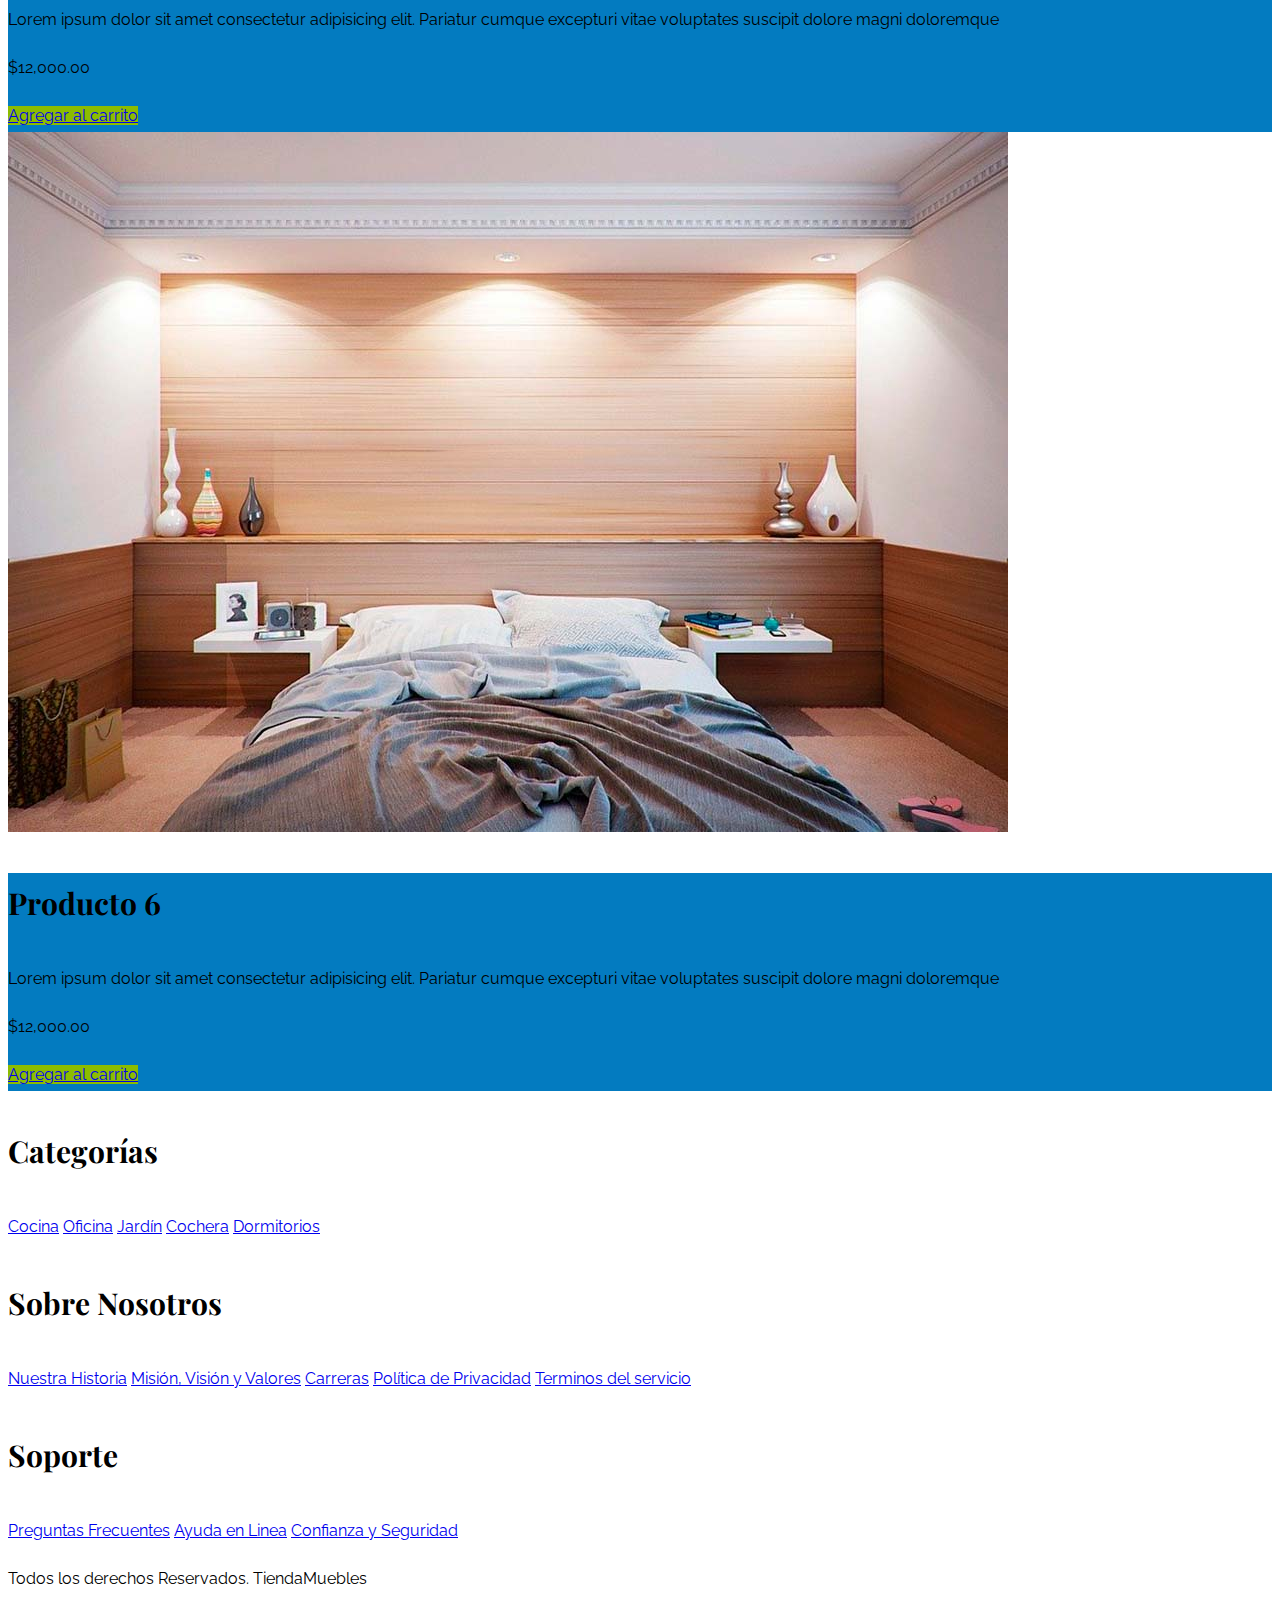
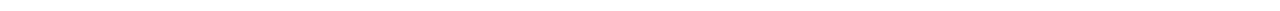
<file: tienda.html>
<!DOCTYPE html>
<html lang="en">
<head>
    <meta charset="UTF-8">
    <meta http-equiv="X-UA-Compatible" content="IE=edge">
    <meta name="viewport" content="width=device-width, initial-scale=1.0">
    <link href="https://cdn.jsdelivr.net/npm/bootstrap@5.2.0-beta1/dist/css/bootstrap.min.css" rel="stylesheet" integrity="sha384-0evHe/X+R7YkIZDRvuzKMRqM+OrBnVFBL6DOitfPri4tjfHxaWutUpFmBp4vmVor" crossorigin="anonymous">
    <link rel="stylesheet" href="css/app.css">
    <link rel="stylesheet" href="https://cdn.jsdelivr.net/npm/bootstrap-icons@1.8.3/font/bootstrap-icons.css">
    <link rel="preconnect" href="https://fonts.googleapis.com">
    <link rel="preconnect" href="https://fonts.gstatic.com" crossorigin>
    <link href="https://fonts.googleapis.com/css2?family=Playfair+Display:wght@700&family=Raleway:wght@400;700;900&display=swap" rel="stylesheet">

    <title>Ecommerce - Tienda</title>
</head>
<body>
    
    <header class="py-5 text-center">
        <h1>
            Tienda 
            <span class="text-primary">
                Muebles
            </span>
        </h1>
    </header>
    <div class="border-top py-4">
        <div class="navbar navbar-expand-lg container navbar-light">
            <a href="index.html" class="navbar-brand text-primary d-lg-none fs-2 fw-bold text-uppercase">
                Tienda Muebles
            </a>
            <button class="navbar-toggler" type="button" data-bs-toggle="collapse" data-bs-target="#navegacion">
                <span class="navbar-toggler-icon"></span>
            </button>

            <div id="navegacion" class="collapse navbar-collapse">
                <nav class="navbar-nav container text-center d-flex flex-md-row justify-content-md-between">
                    <a class="text-dark text-decoration-none" href="index.html">Inicio</a>
                    <a class="text-dark text-decoration-none" href="nosotros.html">Nosotros</a>
                    <a class="text-dark text-decoration-none" href="tienda.html">Tienda</a>
                    <a class="text-dark text-decoration-none" href="blog.html">Blog</a>
                    <a class="text-dark text-decoration-none" href="galeria.html">Galeria</a>
                    <a class="text-dark text-decoration-none" href="contacto.html">Contacto</a>
                </nav>
            </div>
        </div>
    </div>

    

    <main class="container-xl py-5">
        <h2 class="text-center my-5">Nuestros Productos</h2>

        <div class="row g-0 pt-5 mb-4">
            <div class="col-md-8 producto">
                <img class="img-fluid" src="img/producto1.jpg" alt="imagen producto">
            </div>
            <div class="col-md-4 bg-primary text-center p-5 text-white d-flex flex-column justify-content-center">
                <h3>Producto 1</h3>
                <p>
                    Lorem ipsum dolor sit amet consectetur adipisicing 
                    elit. Pariatur cumque excepturi vitae voluptates 
                    suscipit dolore magni doloremque
                </p>
                <p class="fs-1 fw-bold ">$1,000,000.00</p>
                <a class="btn btn-success fs-3 fw-bold text-uppercase py-3" href="#">Agregar al carrito</a>
            </div>
        </div>
        <div class="row">
            <div class="col-md-6 mb-4">
                <div class="card">
                    <img class="card-img-top" src="img/producto2.jpg" alt="imagen producto">
                    <div class="card-body text-center bg-primary text-white p-5">
                        <h3>Producto 2</h3>
                        <p>
                            Lorem ipsum dolor sit amet consectetur adipisicing 
                            elit. Pariatur cumque excepturi vitae voluptates 
                            suscipit dolore magni doloremque
                        </p>
                        <p class="fs-1 fw-bold ">$12,000.00</p>
                        <a class="btn btn-success fs-3 fw-bold text-uppercase py-3 d-block" href="#">Agregar al carrito</a>
        
                    </div>
                </div>
            </div>
            <div class="col-md-6 mb-4">
                <div class="card">
                    <img class="card-img-top" src="img/producto3.jpg" alt="imagen producto">
                    <div class="card-body text-center bg-primary text-white p-5">
                        <h3>Producto 3</h3>
                        <p>
                            Lorem ipsum dolor sit amet consectetur adipisicing 
                            elit. Pariatur cumque excepturi vitae voluptates 
                            suscipit dolore magni doloremque
                        </p>
                        <p class="fs-1 fw-bold ">$12,000.00</p>
                        <a class="btn btn-success fs-3 fw-bold text-uppercase py-3 d-block" href="#">Agregar al carrito</a>
        
                    </div>
                </div>
            </div>
        </div>
        <div class="row">
            <div class="col-md-4 mb-4">
                <div class="card">
                    <img class="card-img-top" src="img/producto4.jpg" alt="imagen producto">
                    <div class="card-body text-center bg-primary text-white p-5">
                        <h3>Producto 4</h3>
                        <p>
                            Lorem ipsum dolor sit amet consectetur adipisicing 
                            elit. Pariatur cumque excepturi vitae voluptates 
                            suscipit dolore magni doloremque
                        </p>
                        <p class="fs-1 fw-bold ">$12,000.00</p>
                        <a class="btn btn-success fs-3 fw-bold text-uppercase py-3 d-block" href="#">Agregar al carrito</a>
        
                    </div>
                </div>
            </div>
            <div class="col-md-4 mb-4">
                <div class="card">
                    <img class="card-img-top" src="img/producto5.jpg" alt="imagen producto">
                    <div class="card-body text-center bg-primary text-white p-5">
                        <h3>Producto 5</h3>
                        <p>
                            Lorem ipsum dolor sit amet consectetur adipisicing 
                            elit. Pariatur cumque excepturi vitae voluptates 
                            suscipit dolore magni doloremque
                        </p>
                        <p class="fs-1 fw-bold ">$12,000.00</p>
                        <a class="btn btn-success fs-3 fw-bold text-uppercase py-3 d-block" href="#">Agregar al carrito</a>
        
                    </div>
                </div>
            </div>
            <div class="col-md-4 mb-4">
                <div class="card">
                    <img class="card-img-top" src="img/producto6.jpg" alt="imagen producto">
                    <div class="card-body text-center bg-primary text-white p-5">
                        <h3>Producto 6</h3>
                        <p>
                            Lorem ipsum dolor sit amet consectetur adipisicing 
                            elit. Pariatur cumque excepturi vitae voluptates 
                            suscipit dolore magni doloremque
                        </p>
                        <p class="fs-1 fw-bold ">$12,000.00</p>
                        <a class="btn btn-success fs-3 fw-bold text-uppercase py-3 d-block" href="#">Agregar al carrito</a>
        
                    </div>
                </div>
            </div>
        </div>
    </main>


    <footer class="pt-5 mt-5 border-top">
        <div class="container-xl mt-5">
            <div class="row">
                <div class="col-md-4 mb-4 mb-md-0 text-center">
                    <h3 class="mb-4">Categorías</h3>
                    <nav class="d-flex flex-column">
                        <a class="text-dark text-decoration-none" href="#">Cocina</a>
                        <a class="text-dark text-decoration-none" href="#">Oficina</a>
                        <a class="text-dark text-decoration-none" href="#">Jardín</a>
                        <a class="text-dark text-decoration-none" href="#">Cochera</a>
                        <a class="text-dark text-decoration-none" href="#">Dormitorios</a>                    
                    </nav>
                </div>
                <div class="col-md-4 mb-4 mb-md-0 text-center">
                    <h3 class="mb-4">Sobre Nosotros</h3>
                    <nav class="d-flex flex-column">
                        <a class="text-dark text-decoration-none" href="#">Nuestra Historia</a>
                        <a class="text-dark text-decoration-none" href="#">Misión, Visión y Valores</a>
                        <a class="text-dark text-decoration-none" href="#">Carreras</a>
                        <a class="text-dark text-decoration-none" href="#">Política de Privacidad</a>
                        <a class="text-dark text-decoration-none" href="#">Terminos del servicio</a>                    
                    </nav>
                </div>
                <div class="col-md-4 mb-4 mb-md-0 text-center">
                    <h3 class="mb-4">Soporte</h3>
                    <nav class="d-flex flex-column">
                        <a class="text-dark text-decoration-none" href="#">Preguntas Frecuentes</a>
                        <a class="text-dark text-decoration-none" href="#">Ayuda en Linea</a>
                        <a class="text-dark text-decoration-none" href="#">Confianza y Seguridad</a>
                    </nav>
                </div>
            </div>
            <p class="mt-5 text-center fs-2">Todos los derechos Reservados. TiendaMuebles</p>
        </div>
    </footer>


    <script src="https://cdn.jsdelivr.net/npm/bootstrap@5.2.0-beta1/dist/js/bootstrap.bundle.min.js" integrity="sha384-pprn3073KE6tl6bjs2QrFaJGz5/SUsLqktiwsUTF55Jfv3qYSDhgCecCxMW52nD2" crossorigin="anonymous"></script>
</body>
</html>
</file>
<file: css/app.css>
:root {
    --bs-blue: #037BC0;
    --bs-green: #8cbc00;
}


html{
    font-size: 62.5%; /* convertimos 1rem = 10px*/
}

body {
    font-family: 'Raleway', sans-serif;
    font-size: 1.6rem;
    line-height: 2;
}

h1, h2, h3 {
    font-family: 'Playfair Display', serif;
}

h1 {
    font-size: 3.8rem;
}

@media (min-width: 768px){
    h1 {
        font-size: 5rem;
    }
}

h2 {
    font-size: 3.2rem;
}

@media (min-width: 768px){
    h2 {
        font-size: 4rem;
    }
}

h3 {
    font-size: 2.4rem;
}

@media (min-width: 768px){
    h3 {
        font-size: 3rem;
    }
}

/* Rescribir colores */
.text-primary{
    color: var(--bs-blue)!important;
}
.bg-primary, .btn-primary{
    background-color: var(--bs-blue)!important;
}
.btn-success {
    background-color: var(--bs-green);
}

/* ======================================== */
.navbar-light {
    padding: 0.5rem;
}

.hero {
    background-image: url(../img/principal.jpg);
    height: 25rem;
    background-size: cover;
    background-position: center center;
}

@media (min-width: 768px){
    .hero{
        height: 55rem;
    }
}

/* Productos */
@media (min-width: 768px) {
    .producto img {
        height: 45rem;
        width: 100%;
        object-fit: cover;
    }
}

.categoria img {
    transition-property: transform;
    transition-duration: .3s;
}

.categoria img:hover {
    transform: scale(1.2);
}

.galeria li:not(last-of-type) {
    margin-bottom: 1rem;
}

.form-control {
    padding: 1rem;
    font-size: 1.6rem;
}
</file>
